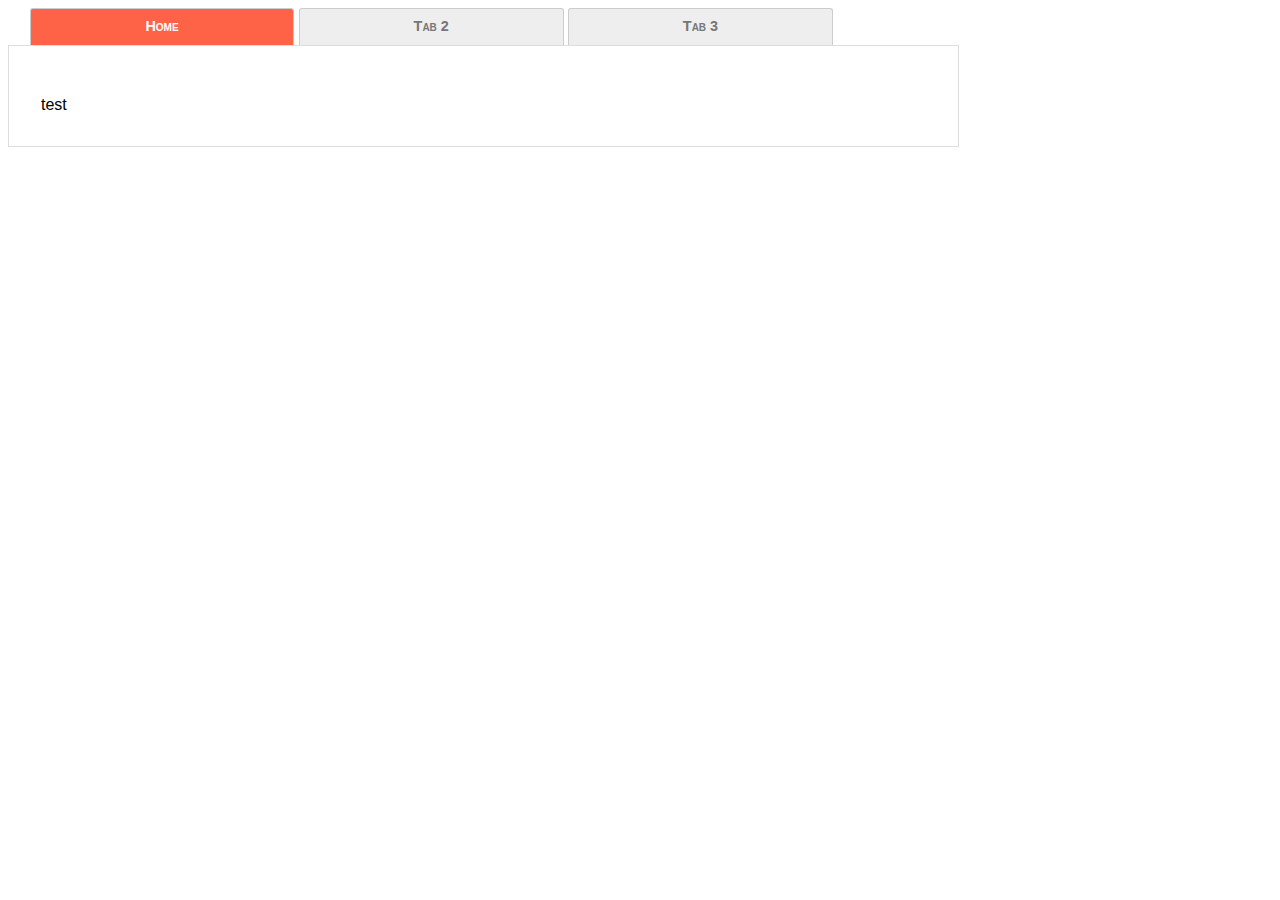
<file: index.html>
<!DOCTYPE html>
<html>
<head>
<meta charset="UTF-8">
<title>프로젝트 개요</title>
</head>
<body>

	<style type='text/css'>
 	@import url("css/tab.css");
 	</style>

	<div id="css_tabs">
    <input id="tab1" type="radio" name="tab" checked="checked" />
    <input id="tab2" type="radio" name="tab" />
    <input id="tab3" type="radio" name="tab" />
    <label for="tab1">Home</label>
    <label for="tab2">Tab 2</label>
    <label for="tab3">Tab 3</label>
    <div class="tab1_content">
        <br />test</div>
    <div class="tab2_content">About Me
        <br /><br >Name : testing</div>
    <div class="tab3_content">
        <br />...</div>
</div>
 	 
</body>
</html>
</file>
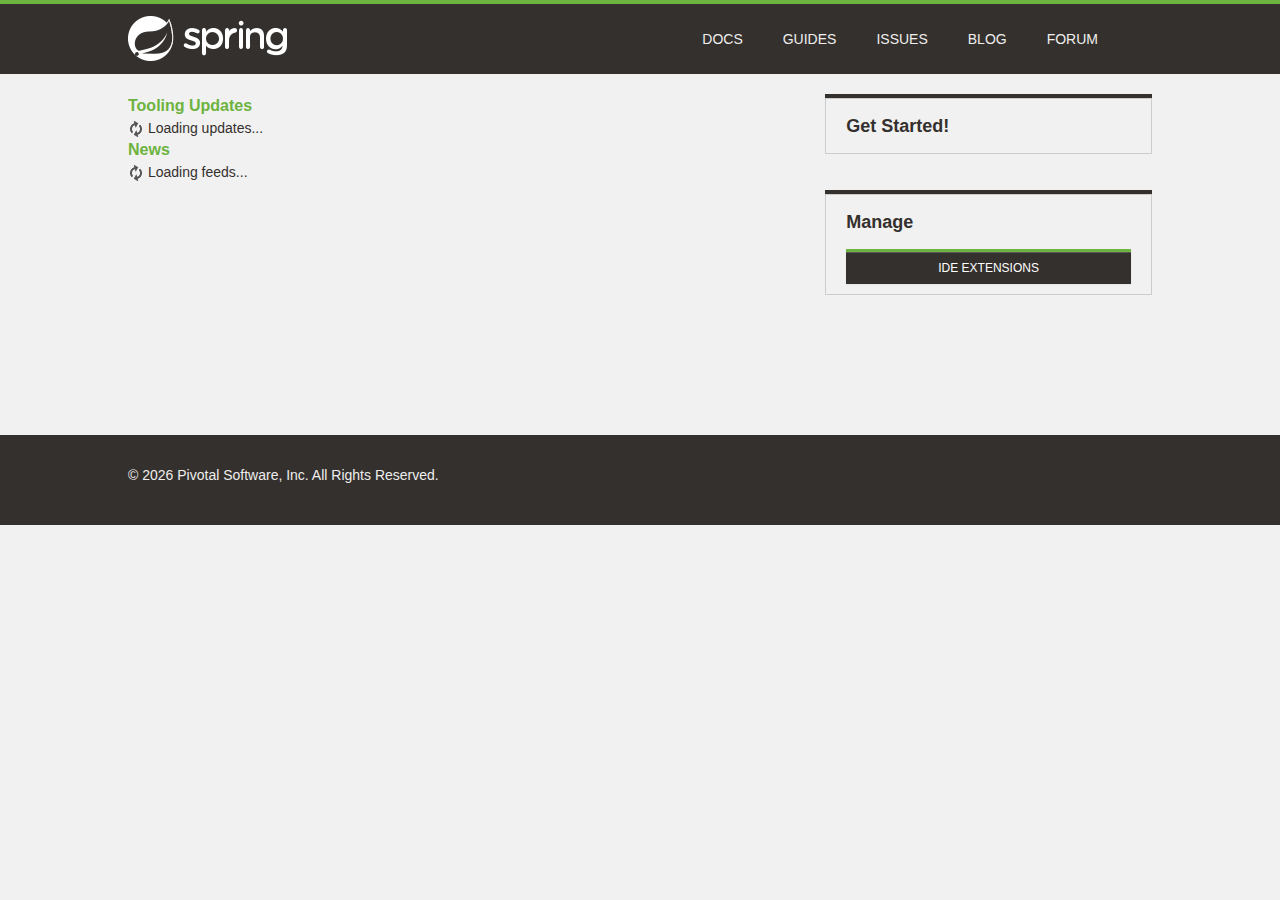
<file: mywebproject/.metadata/.plugins/org.springsource.ide.eclipse.commons.gettingstarted/dashboard/1681831564229/index.html>
<!DOCTYPE html>
<html>
<head>
<title>Spring</title>
<meta
	content="width=device-width, initial-scale=1.0, maximum-scale=1, minimum-scale=1, user-scalable=no"
	id="Viewport" name="viewport" />
<meta http-equiv="Content-Type" content="text/html; charset=UTF-8">
<link rel="stylesheet" type="text/css"
	href="common/bootstrap/css/bootstrap.css" />
<link rel="stylesheet" type="text/css"
	href="https://fontawesome.io/assets/font-awesome/css/font-awesome.css" />
<link rel="stylesheet" type="text/css" href="common/css/fontcustom.css" />
<link rel="stylesheet" type="text/css" href="common/css/icons.css" />
<link rel="stylesheet" type="text/css" href="common/css/buttons.css" />
<link rel="stylesheet" type="text/css" href="common/css/typography.css" />
<link rel="stylesheet" type="text/css" href="common/css/main.css" />
<link rel="stylesheet" type="text/css" href="common/css/application.css" />
<link rel="stylesheet" type="text/css"
	href="common/css/markdown-content.css" />
<link rel="stylesheet" type="text/css" href="common/css/docs.css" />
<link rel="stylesheet" type="text/css" href="common/css/homepage.css" />
<link rel="stylesheet" type="text/css" href="common/css/tools.css" />
<link rel="stylesheet" type="text/css" href="common/css/projects.css" />
<link rel="stylesheet" type="text/css" href="common/css/highlight.css" />
<link rel="stylesheet" type="text/css" href="common/css/responsive.css" />
<script type="text/javascript" src="common/js/jquery.js"></script>
<script type="text/javascript"
	src="common/bootstrap/js/bootstrap.min.js"></script>
<script type="text/javascript"
	src="common/bootstrap-datetimepicker/js/bootstrap-datetimepicker.min.js"></script>
<script type="text/javascript" src="common/js/filter.js"></script>
<script type="text/javascript" src="common/js/application.js"></script>
<script type="text/javascript" src="common/js/guide.js"></script>

<link rel="stylesheet" type="text/css" href="common/css/blog.css" />
<link rel="stylesheet" type="text/css" href="common/css/dashboard.css" />

</head>
<body>
	<script>
		//window.ide 'dummy'. Replaced/injected later by STS browser integration.
		//The dummy helps preview/test the page in an external browser.
		window.ide = {
			call: function () {
				return false;
			}
		}
		
		function addHtml(element, html) {
			if (html) {
				document.getElementById(element).innerHTML = html;
			}
		}

		function search(input) {
			if (input.value != "") {
				ide.call('openWebPage', 'https://spring.io/search?q=' + input.value)
				input.value = "";
			}
		}
	</script>
	<div class="viewport">
		<header class="navbar header--navbar">
			<div class="navbar-inner">
				<div class="container-fluid">
					<div class="spring-logo--container">
						<a class="spring-logo" href="#"><span></span></a>
					</div>
					<ul class="nav pull-right">
						<li class="navbar-link"><a
							onclick="return ide.call('openWebPage', 'https://spring.io/docs')">Docs</a></li>
						<li class="navbar-link"><a
							onclick="return ide.call('openWebPage', 'https://spring.io/guides')">Guides</a></li>
						<li class="navbar-link"><a
							onclick="return ide.call('openWebPage', 'https://github.com/spring-projects/spring-ide/issues')">Issues</a></li>
						<li class="navbar-link"><a
							onclick="return ide.call('openWebPage', 'https://spring.io/blog')">Blog</a></li>
						<li class="navbar-link"><a
							onclick="return ide.call('openWebPage', 'https://forum.springsource.org/forumdisplay.php?32-SpringSource-Tool-Suite')">Forum</a></li>
						<li class="navbar-link nav-search"><i
							class="fa fa-search navbar-search--icon js-search-input-open"></i>
							<div class="search-input-close js-search-input-close">x</div></li>
					</ul>
				</div>
			</div>
			<div class="search-dropdown--container js-search-dropdown">
				<div class="container-fluid">
					<div class="search-form--container">
						<form action="" class="form-inline form-search" method="get">
							<input class="search-query search-form--form js-search-input"
								name="q" onchange="search(this)"
								placeholder="Search for documentation, guides, and posts..."
								type="text" value="" />
							<button class="search-form--submit" type="submit">
								<i class="fa fa-search"></i>
							</button>
						</form>
					</div>
				</div>
			</div>
		</header>
		<div class="body--container container-fluid ">
			<div class="main-body--wrapper"
				style="padding-top: 20px; margin-top: 0px;">
				<!-- Override Spring IO Page Whitespace -->
				<div class="row-fluid blog--wrapper">
					<div class="span8">
						<h3 class="feed-header">Tooling Updates</h3>
						<div id="updates">
						  <img src="common/img/loading.gif"/> Loading updates...
						</div>
						<h3 class="feed-header">News</h3>
						<div id="feeds">
						  <img src="common/img/loading.gif"/> Loading feeds...
						</div>
					</div>

					<aside class="span4 content-right-pane--container" id="sidebar">
						<div class="right-pane-widget--container">
							<h2>Get Started!</h2>
							<div id="gettingStarted">
							</div>
							<div id="projectWizards">
							</div>
						</div>
						<div class="right-pane-widget--container">
							<h2>Manage</h2>
							<a class="ide_widget btn btn-black uppercase" href="#"
								onclick="return ide.call('openEditor', 'org.springsource.ide.eclipse.commons.gettingstarted.dashboard.ExtensionsEditor')">IDE Extensions</a>
						</div>
					</aside>
				</div>
			</div>
		</div>
		<footer class="footer">
			<div class="container-fluid">
				<div class="row-fluid">
					<div class="span8">
						&copy;
						<script type="text/javascript">
							var d = new Date();
							document.write(d.getFullYear());
						</script>
						Pivotal Software, Inc. All Rights Reserved.
					</div>
				</div>
			</div>
		</footer>
	</div>
</body>
</html>
</file>
<file: mywebproject/.metadata/.plugins/org.springsource.ide.eclipse.commons.gettingstarted/dashboard/1681831564229/common/css/fontcustom.css>
@font-face{font-family:"fontcustom";src:url("../font-custom/fontcustom.eot");src:url("../font-custom/fontcustom.eot?#iefix") format("embedded-opentype"),url("../font-custom/fontcustom.woff") format("woff"),url("../font-custom/fontcustom.ttf") format("truetype"),url("../font-custom/fontcustom.svg#fontcustom") format("svg");font-weight:normal;font-style:normal;}.icon-community-support,.icon-gs-guides-black,.icon-professional-support,.icon-spring-amqp,.icon-spring-android,.icon-spring-batch,.icon-spring-data,.icon-spring-framework,.icon-spring-hateos,.icon-spring-integration,.icon-spring-leaf,.icon-spring-logo,.icon-spring-mobile,.icon-spring-security,.icon-spring-social,.icon-spring-web-flow,.icon-spring-web-services,.icon-tutorials-black{font-family:"fontcustom"!important;font-style:normal;font-weight:normal;font-variant:normal;text-transform:none;line-height:1;-webkit-font-smoothing:antialiased;display:inline-block!important;text-decoration:inherit;}.icon-community-support:before{content:"\f100";}.icon-gs-guides-black:before{content:"\f101";}.icon-professional-support:before{content:"\f102";}.icon-spring-amqp:before{content:"\f103";}.icon-spring-android:before{content:"\f104";}.icon-spring-batch:before{content:"\f105";}.icon-spring-data:before{content:"\f106";}.icon-spring-framework:before{content:"\f107";}.icon-spring-hateos:before{content:"\f108";}.icon-spring-integration:before{content:"\f109";}.icon-spring-leaf:before{content:"\f10a";}.icon-spring-logo:before{content:"\f10b";}.icon-spring-mobile:before{content:"\f10c";}.icon-spring-security:before{content:"\f10d";}.icon-spring-social:before{content:"\f10e";}.icon-spring-web-flow:before{content:"\f10f";}.icon-spring-web-services:before{content:"\f110";}.icon-tutorials-black:before{content:"\f111";}
</file>
<file: mywebproject/.metadata/.plugins/org.springsource.ide.eclipse.commons.gettingstarted/dashboard/1681831564229/common/css/icons.css>
.icon{background-image:url("../img/iconsprite.png");display:inline-block!important;}.icon.icon-spring-logo-mobile{width:204px;height:60px;background-position:904px 302px;margin-top:-13px;transform:scale(0.5);-moz-transform:scale(0.5);-webkit-transform:scale(0.5);-o-transform:scale(0.5);-ms-transform:scale(0.5);}.icon.icon-spring-logo-big{width:154px;height:154px;background-position:154px 191px;}.icon.project--logo.logo-spring-framework{width:135px;height:133px;background-position:518px 837px;margin-top:2px;}.icon.project--logo.logo-spring-security{width:99px;height:137px;background-position:519px 677px;}.icon.project--logo.logo-spring-data{width:111px;height:111px;background-position:519px 512px;margin-top:13px;}.icon.project--logo.logo-spring-batch{width:104px;height:108px;background-position:360px 837px;margin-top:14px;}.icon.project--logo.logo-spring-integration{width:145px;height:104px;background-position:361px 677px;margin-top:16px;}.icon.project--logo.logo-spring-amqp{width:109px;height:98px;background-position:361px 513px;margin:19px;}.icon.project--logo.logo-spring-default{width:100px;height:100px;background-position:-805px 0;margin-top:18px;}.icon.project--logo.logo-spring-mobile{width:104px;height:137px;background-position:196px 677px;}.icon.project--logo.logo-spring-android{width:104px;height:126px;background-position:196px 513px;margin-top:10px;}.icon.project--logo.logo-spring-social{width:130px;height:100px;background-position:518px 357px;margin-top:18px;}.icon.project--logo.logo-spring-hateoas{width:126px;height:99px;background-position:518px 256px;margin-top:19px;}.icon.project--logo.logo-spring-webflow{width:99px;height:99px;background-position:619px 256px;margin-top:19px;}.icon.project--logo.logo-spring-web-services{width:100px;height:100px;background-position:532px 155px;margin-top:19px;}.icon.project--logo.logo-spring-xd{width:104px;height:113px;background-position:247px 837px;margin-top:11px;}.icon.project--logo.logo-spring-boot{width:102px;height:90px;background-position:143px 837px;margin-top:23px;}.icon.project--logo.logo-spring-ldap{width:93px;height:107px;background-position:247px 944px;margin-top:19px;}.icon.project--logo.logo-grails{width:107px;height:100px;background-position:361px 944px;margin-top:23px;}.icon.project--logo.logo-groovy{width:183px;height:92px;background-position:546px 940px;margin-top:23px;}.icon.icon-projects{width:28px;height:28px;background-position:-641px -481px;}.icon.icon-projects:hover{background-position:-641px -521px;}.icon.icon-forum{width:32px;height:32px;background-position:-409px -450px;}.icon.icon-forum:hover{background-position:-449px -450px;}.icon.icon-current-version{height:13px;width:42px;background-position:718px 317px;}.icon.icon-pre-release{height:13px;width:23px;background-position:657px 317px;}.icon.icon-ga-release{margin-left:0!important;height:13px;width:9px;background-position:626px 317px;background-color:#6db33f;padding:0 2px;border-radius:10px;}.icon.icon-snapshot-release{height:13px;width:46px;background-position:603px 317px;}.icon.logo-eclipse-text{width:159px;height:38px;background-position:603px 38px;}.icon.icon-social-twitter{width:36px;height:36px;background-position:-1px -143px;}.icon.icon-social-twitter:hover{background-position:-84px -143px;}.icon.icon-build-anything{width:107px;background-position:107px 279px;height:88px;}.icon.icon-run-anywhere{background-position:120px 344px;width:120px;height:65px;margin-top:11px;}.icon.icon-rest-assured{background-position:253px 86px;width:86px;height:86px;margin-top:1px;}.icon.icon-community-support{width:97px;height:97px;background-position:257px 185px;font-size:0;}.icon.icon-professional-support{width:126px;height:97px;background-position:272px 282px;font-size:0;}.icon.icon-gs-guides{width:73px;height:101px;background-position:356px 101px;}.icon.icon-tutorial{width:73px;height:101px;background-position:430px 101px;}.icon.blog-icon{width:20px;height:20px;vertical-align:middle;}.icon.blog-icon.calendar{background-position:20px 594px;}.icon.blog-icon.all-posts{background-position:20px 561px;}.icon.blog-icon.broadcasts{background-position:20px 519px;}.icon.blog-icon.engineering{background-position:20px 477px;}.icon.blog-icon.releases{background-position:20px 433px;}.icon.blog-icon.news-and-events{background-position:20px 387px;}.icon.about-icon.team{width:183px;height:127px;background-position:902px 202px;}.icon.about-icon.jobs{width:112px;height:85px;background-position:387px 415px;margin:21px 0;}.icon.about-icon.pivotal{width:93px;height:114px;background-position:387px 329px;margin:6px 0 7px;}i.icon{background-image:none;}
</file>
<file: mywebproject/.metadata/.plugins/org.springsource.ide.eclipse.commons.gettingstarted/dashboard/1681831564229/common/css/buttons.css>
.btn.btn-black{background-color:#34302d;background-image:none;border-radius:0;color:#f1f1f1;font-size:14px;line-height:14px;font-family:"Montserrat",sans-serif;border:2px solid #6db33f;padding:21px 60px;text-shadow:none;transition:border 0.15s;-webkit-transition:border 0.15s;-moz-transition:border 0.15s;-o-transition:border 0.15s;-ms-transition:border 0.15s;}.btn.btn-black.compact{padding:6px 12px;font-size:12px;}.btn.btn-black.sub-text{padding:12px 0;}.btn.btn-black.sub-text p{margin-top:6px;color:#eeeeee;font-size:14px;line-height:14px;font-family:"Montserrat",sans-serif;text-transform:none;}.btn.btn-black.on-black:hover{border-color:#6db33f;box-shadow:0 1px 3px #0b0a0a;}.btn.btn-black.on-black:active{box-shadow:0 1px 3px #0b0a0a,inset 0 3px 6px #0b0a0a;border-color:#6db33f;}.btn.btn-black.with-icon [class^="icon-"]{margin-right:21px;font-size:20px;vertical-align:top;line-height:10px;}.btn.btn-black:hover{border-color:#34302d;box-shadow:none;text-decoration:none;}.btn.btn-black:active{box-shadow:inset 0 3px 6px #0b0a0a;border-color:#34302d;}.btn.uppercase{text-transform:uppercase;}
</file>
<file: mywebproject/.metadata/.plugins/org.springsource.ide.eclipse.commons.gettingstarted/dashboard/1681831564229/common/css/typography.css>
body, h1, h2, h3, p, input {
	margin: 0;
	font-weight: 400;
	font-family: "Montserrat", sans-serif;
	color: #34302d;
}

h1 {
	font-size: 24px;
	line-height: 30px;
	font-family: "Montserrat", sans-serif;
}

h2 {
	font-size: 18px;
	font-weight: 700;
	line-height: 24px;
	margin-bottom: 10px;
	font-family: "Montserrat", sans-serif;
}

h3 {
	font-size: 16px;
	line-height: 24px;
	margin-bottom: 10px;
	font-weight: 700;
}

p {
	font-size: 15px;
	line-height: 24px;
}

p a {
	color: #5fa134;
}

p a:hover {
	color: #5fa134;
}

code {
	font-size: 14px;
}
</file>
<file: mywebproject/.metadata/.plugins/org.springsource.ide.eclipse.commons.gettingstarted/dashboard/1681831564229/common/css/main.css>
body{background-color:#f1f1f1;}#scrim{display:none;}#scrim.js-show{display:block;position:absolute;top:0;bottom:0;left:0;right:0;z-index:700;}.container-fluid{max-width:1024px;margin:0 auto;}.title-divider{width:75%;height:5px;background-color:#8CC63F;margin:21px 0;}.title-divider.full-width{width:100%;}.spaced--container{margin:60px 0;}.code-snippet{border-radius:2px;border:1px solid #cccccc;background-color:#F9F9F9;padding:12px 18px;margin:15px 0;font-size:13px;line-height:13px;}.header--navbar{margin:0;}.header--navbar .navbar-inner{position:absolute;z-index:999;background-image:none;filter:none;background-color:#34302d;border:none;border-top:4px solid #6db33f;box-shadow:none;position:relative;border-radius:0;padding:0;}.header--navbar .navbar-inner .spring-logo--container{display:inline-block;}.header--navbar .navbar-inner .spring-logo--container .spring-logo{margin:12px 0 6px;width:160px;height:46px;display:inline-block;text-decoration:none;}.header--navbar .navbar-inner .navbar-link.active a{background-color:#6db33f;box-shadow:none;}.header--navbar .navbar-inner .navbar-link a{color:#eeeeee;font-family:"Montserrat",sans-serif;text-transform:uppercase;text-shadow:none;font-size:14px;line-height:14px;padding:28px 20px;transition:all 0.15s;-webkit-transition:all 0.15s;-moz-transition:all 0.15s;-o-transition:all 0.15s;-ms-transition:all 0.15s;}.header--navbar .navbar-inner .navbar-link:hover a{color:#eeeeee;background-color:#6db33f;}.header--navbar .navbar-inner .navbar-link.nav-search{padding:20px 0 23px;}.header--navbar .navbar-inner .navbar-link.nav-search .navbar-search--icon{color:#eeeeee;font-size:24px;padding:3px 16px 3px 18px;cursor:pointer;}.header--navbar .navbar-inner .navbar-link.nav-search:hover .navbar-search--icon{text-shadow:0 0 10px #6db33f;}.header--navbar .navbar-inner .navbar-link.nav-search .search-input-close{display:none;}.header--navbar .navbar-inner .navbar-link.nav-search.js-highlight{background-color:#6db33f;}.header--navbar .navbar-inner .navbar-link.nav-search.js-highlight .navbar-search--icon{display:none;}.header--navbar .navbar-inner .navbar-link.nav-search.js-highlight .search-input-close{display:inline-block;color:#eeeeee;padding:4px 24px 3px;cursor:pointer;}.header--navbar .search-dropdown--container{position:absolute;z-index:998;margin-top:-90px;background-color:white;width:100%;border-bottom:1px solid #dddddd;transition:margin 0.25s;-webkit-transition:margin 0.25s;-moz-transition:margin 0.25s;-o-transition:margin 0.25s;-ms-transition:margin 0.25s;}.header--navbar .search-dropdown--container.no-animation{transition:none;-webkit-transition:none;-moz-transition:none;-o-transition:none;-ms-transition:none;}.header--navbar .search-dropdown--container .form-search{margin:0;}.header--navbar .search-dropdown--container .form-search .search-form--form{background:rgba(0,0,0,0);border:none;box-shadow:none;color:#34302D;font-size:21px;line-height:29px;height:30px;padding:25px 0;width:93%;}.header--navbar .search-dropdown--container .form-search .search-form--form::-webkit-input-placeholder{font-style:italic;}.header--navbar .search-dropdown--container .form-search .search-form--form:-moz-placeholder{font-style:italic;}.header--navbar .search-dropdown--container .form-search .search-form--form::-moz-placeholder{font-style:italic;}.header--navbar .search-dropdown--container .form-search .search-form--form:-ms-input-placeholder{font-style:italic;}.header--navbar .search-dropdown--container .form-search .search-form--submit{background-color:transparent;border:none;float:right;padding:28px 16px 24px 0;}.header--navbar .search-dropdown--container .form-search .icon-search{font-size:22px;color:#34302d;}.header--navbar .search-dropdown--container.js-show{margin-top:0;}a.spring-logo{background:url("../img/spring-logo.png") -1px -1px no-repeat;}a.spring-logo span{display:block;width:160px;height:46px;background:url("../img/spring-logo.png") -1px -48px no-repeat;opacity:0;-moz-transition:opacity 0.12s ease-in-out;-webkit-transition:opacity 0.12s ease-in-out;-o-transition:opacity 0.12s ease-in-out;}a:hover.spring-logo span{opacity:1;}.right-pane-widget--container{border:1px solid #cccccc;box-shadow:0 -4px 0 #34302d;margin:4px 0 40px 0;}.right-pane-widget--container li{display:block;padding:12px 6.2%;line-height:14px;border-top:1px solid white;}.right-pane-widget--container li [class^=icon-]{font-size:16px;}.right-pane-widget--container li a{font-size:14px;line-height:14px;color:#5fa134;}.right-pane-widget--container li:first-child{border-bottom:none;}.right-pane-widget--container.secondary-nav li a{text-transform:uppercase;color:#888;font-family:"Montserrat",sans-serif;font-weight:400;text-decoration:none;}.right-pane-widget--container.secondary-nav li a:hover{color:#5fa134;}.right-pane-widget--container.secondary-nav li.active a{font-weight:bold;color:#34302d;}.right-pane-widget--container.with-icon li{padding:12px 6.2% 12px 3%;}.right-pane-widget--container.with-icon li a{margin-left:2%;}.right-pane-widget--container.no-top-border{box-shadow:none;}.header--content{background-color:#dedede;padding:60px 0;}.header--content .header--content-subtitle--link{color:#8cc63f;}.header--content .header--content-subtitle--link:hover{text-decoration:none;color:#4e681e;}.main-body--wrapper{margin-top:100px;margin-bottom:100px;}.row--container{margin-bottom:60px;}.body--container--row{margin-bottom:30px;}.clear{clear:both;}.body--container--link{color:#44474c;}.body--container--link:hover{color:#638e2a;text-decoration:none;}.body--container--link.bold{font-weight:bold;}.list-link--container{margin:0;}.list-link--container .list-link{display:block;}.list-link--container .list-link a,.list-link--container .list-link div{color:#333;cursor:pointer;}.list-link--container .list-link a:hover,.list-link--container .list-link div:hover{color:#8cc63f;text-decoration:none;}.popover{border-radius:1px;padding:0;}.popover.right{margin-top:46px;}.popover.right .arrow{top:14px;border-right-color:#8cc63f;left:-8px;}.popover.right .arrow:after{border-right-color:#8cc63f;}.popover.bottom{margin-top:5px;}.popover.bottom .arrow{border-bottom-color:#8cc63f;top:-9px;left:15%;}.popover.bottom .arrow:after{border-bottom-color:#8cc63f;}.popover .popover-title{border-radius:1px 1px 0 0;background-color:#8cc63f;color:white;}.popover .popover-content{border-radius:0 0 1px 1px;}input.floating-input{background-color:transparent;border:none;border-bottom:1px solid #dedede;box-shadow:none;border-radius:0;padding:0 0 0 0;}input.floating-input:focus{border:none;border-bottom:1px solid #dedede;box-shadow:none;background:#ecebeb;}.floating-input--icon{font-size:16px;color:#c5c5c5;}.bottom-slide--container{height:190px;overflow:hidden;border-radius:3px;background-color:#cccccc;border:1px solid #c5c5c5;box-shadow:1px 2px 3px rgba(204,204,204,0.5);}.bottom-slide--container .bottom-slider--image{background-image:url("https://imgs.mi9.com/uploads/landscape/2101/beautiful-leaf-wallpapers_1280x960_28083.jpg");background-size:cover;height:137px;transition:all 0.33s;-wekit-transition:all 0.33s;-moz-transition:all 0.33s;-o-transition:all 0.33s;-ms-transition:all 0.33s;}.bottom-slide--container .bottom-slider{background-color:#ecebeb;padding:15px 10px;border-top:1px solid #9e9e9e;transition:all 0.33s;-wekit-transition:all 0.33s;-moz-transition:all 0.33s;-o-transition:all 0.33s;-ms-transition:all 0.33s;}.bottom-slide--container .bottom-slider .bottom-slider--title{display:inline-block;max-width:360px;line-height:14px;}.bottom-slide--container .bottom-slider .bottom-slider--icon{color:#333;font-size:27px;line-height:22px;font-size:27px;}.bottom-slide--container .bottom-slider .bottom-slider--more-info{opacity:0;}.bottom-slide--container:hover .bottom-slider--image{transform:translateY(-26px);-webkit-transform:translateY(-26px);-moz-transform:translateY(-26px);-o-transform:translateY(-26px);-ms-transform:translateY(-26px);}.bottom-slide--container:hover .bottom-slider{transform:translateY(-53px);-webkit-transform:translateY(-53px);-moz-transform:translateY(-53px);-o-transform:translateY(-53px);-ms-transform:translateY(-53px);}.bottom-slide--container:hover .bottom-slider--more-info{opacity:1;}.dashboard--posts td{min-width:130px;}.dashboard--posts td .actions{min-width:200px;}.dashboard--posts td .actions form{display:inline;}.blog-post--form input,.blog-post--form textarea{width:90%;}.blog-post--form textarea{min-height:300px;}.blog-post-form--right-pane .control-group.inline label{display:inline-block;}.blog-post-form--right-pane .control-group.inline .controls{display:inline-block;vertical-align:middle;margin-bottom:5px;margin-left:10px;}.gh-project-url--container{background-color:#FFF;border:1px solid #cccccc;height:20px;padding:4px 6px;border-radius:4px;margin:12px 0;}.gh-project-url--container input{width:87%;background-color:transparent;border:none;box-shadow:none;}.gh-project-url--container input:focus{outline:none;}.gh-project-url--container .icon--pull-right{float:right;margin-top:2px;cursor:pointer;}.btn--full-width{display:block;}.content--title{display:inline-block;border-top:3px solid #6db33f;font-size:12px;line-height:12px;text-transform:uppercase;padding-top:8px;position:absolute;margin-top:-30px;font-family:"Montserrat",sans-serif;}.content--title a{color:#34302d;}.content--title a:hover{color:#5fa134;}.content--title.search-title{position:relative;}.content--title.blog-category{display:none;}.content--title.blog-category.active{display:block;}.index-page--title{line-height:24px;}.index-page--title.top-margin{margin-top:60px;}.index-page--subtitle{font-size:16px;line-height:24px;margin:30px 0 60px;}.index-page--subtitle a{color:#5fa134;}.index-page--subtitle.jobs-subtitle{margin-bottom:60px;padding-bottom:60px;border-bottom:1px solid #cccccc;}.index-page--subtitle.with-subtext{margin-bottom:-30px;}.index-page--subtitle.with-subtext .subtext{display:inline-block;font-size:14px;margin:21px 0 0;color:rgba(52,48,45,0.9);}.footer{background-color:#34302d;color:#eeeeee;padding:30px 0;}.footer a{color:#6db33f;}.footer .nav{margin-bottom:12px;}.footer .nav li a{color:#eeeeee;text-shadow:none;text-transform:uppercase;font-size:12px;line-height:12px;padding:0 17px;}.footer .nav li a:hover{color:#6db33f;}.footer .nav li:first-child a{padding-left:0;}.footer .footer-newsletter--wrapper{width:auto;margin:0;}.footer .footer-newsletter--container form{margin:0;}.footer .footer-newsletter--container label{text-transform:uppercase;margin-bottom:15px;line-height:12px;font-weight:bold;font-size:12px;}.footer .footer-newsletter--container .footer-subscribe--input--container{background-color:white;border:1px solid #f1f1f1;}.footer .footer-newsletter--container .footer-subscribe--input--container .footer-subscribe--input{background:transparent;border:none;box-shadow:none;font-size:12px;padding-left:10px;}.footer .footer-newsletter--container .footer-subscribe--input--container .footer-subscribe--input:focus{outline:none;}.footer .footer-newsletter--container .footer-subscribe--input--container .footer-subscibe--btn{text-transform:uppercase;background-color:#6db33f;background-image:none;border-radius:0;border:none;box-shadow:none;color:#eeeeee;text-shadow:none;font-size:12px;padding:9px 16px;}.item-dropdown-widget{text-align:left;z-index:800;position:relative;}.item-dropdown-widget .item-dropdown--link{cursor:pointer;}.item-dropdown-widget .item-dropdown--link .item-dropdown--title{padding:14px 0 14px 20px;font-size:14px;line-height:14px;}.item-dropdown-widget .item-dropdown--link .item-dropdown--icon{color:#cbcaca;padding:14px;margin:0;}.item-dropdown-widget .item-dropdown--link:hover .item-dropdown--title,.item-dropdown-widget .item-dropdown--link:hover .item-dropdown--icon{color:#5fa134;}.item-dropdown-widget .item--dropdown{display:none;}.item-dropdown-widget.js-open{z-index:801;}.item-dropdown-widget.js-open .item-dropdown--title{color:#f1f1f1;background-color:#6db33f;position:relative;z-index:802;}.item-dropdown-widget.js-open .item-dropdown--icon{color:#dddddd;background-color:#34302d;position:relative;z-index:803;}.item-dropdown-widget.js-open .item--dropdown{display:block;}.item-dropdown-widget.js-open .item-dropdown--link:hover .item-dropdown--title{color:#f1f1f1;}.item-dropdown-widget.js-open .item-dropdown--link:hover .item-dropdown--icon{color:#ddd;}.item--dropdown{position:absolute;background-color:#34302d;padding:20px;width:255px;z-index:999;border:1px solid #eeeeee;border-top:none;margin-left:-1px;}.item--dropdown .item--header{padding-bottom:20px;border-bottom:1px solid #cccbca;}.item--dropdown .item--header .item--header-link{color:#6db33f;}.item--dropdown .item--header .item--header-link [class^=icon-]{color:#93918f;font-size:20px;vertical-align:middle;padding-right:10px;}.item--dropdown .item--header .item--header-link:hover{text-decoration:none;color:#7ac04c;}.item--dropdown .item--header .item--header-link:hover [class^=icon-]{color:#f1f1f1;}.item--dropdown .item--header .item--header-link.disabled{opacity:0.5;cursor:not-allowed;}.item--dropdown .item--header .item--header-link.disabled:hover{color:#6db33f;}.item--dropdown .item--header .item--header-link.disabled:hover [class^=icon-]{color:#93918f;}.item--dropdown .item--left-column,.item--dropdown .item--right-column{width:45%;display:inline-block;vertical-align:top;}.item--dropdown .item--half-column{display:inline-block;vertical-align:top;width:50%;}.item--dropdown .item--half-column:first-child .item--body-title,.item--dropdown .item--half-column:first-child .item--body--version{padding-right:15px;}.item--dropdown .item--half-column:nth-child(2) .item--body-title,.item--dropdown .item--half-column:nth-child(2) .item--body--version{padding-left:15px;}.item--dropdown .item--half-column:nth-child(3){margin-top:20px;}.item--dropdown .item--body-title{padding:30px 0 15px 0;color:#f1f1f1;border-bottom:1px solid #4a4440;font-size:12px;line-height:12px;text-transform:uppercase;}.item--dropdown .item--body .item--body--version{border-bottom:1px solid #4a4540;padding:7px 0;}.item--dropdown .item--body .item--body--version p{color:#f1f1f1;font-size:14px;line-height:19px;}.item--dropdown .item--body .item--body--version .docs-link{display:inline-block;color:#6db33f;}.item--dropdown .item--body .item--body--version .docs-link:hover{color:#7ac04c;}.item--dropdown .item--body .item--body--version .docs-link.reference-link{border-right:1px solid #4a4540;padding-right:10px;margin-right:5px;}.item--dropdown.no-item--header .item--body-title{padding-top:0;border-bottom:1px solid #cccbca;}.item--dropdown.no-item--header .tool-download-link .file-type{color:#5fa134;line-height:14px;font-size:14px;display:inline-block;}.item--dropdown.no-item--header .tool-download-link .file-size{color:#6c635d;font-size:10px;line-height:23px;float:right;}.item-slider-widget{display:inline-block;margin-left:9px;}.item-slider-widget .item--slider{height:32px;position:absolute;width:62px;border-radius:2px;margin-top:-4px;z-index:800;background:#68605a;background:-moz-linear-gradient(top,#68605a 0%,#34302d 100%,#020202 100%);background:-webkit-gradient(linear,left top,left bottom,color-stop(0%,#68605a),color-stop(100%,#34302d),color-stop(100%,#020202));background:-webkit-linear-gradient(top,#68605a 0%,#34302d 100%,#020202 100%);background:-o-linear-gradient(top,#68605a 0%,#34302d 100%,#020202 100%);background:-ms-linear-gradient(top,#68605a 0%,#34302d 100%,#020202 100%);background:linear-gradient(to bottom,#68605a 0%,#34302d 100%,#020202 100%);filter:progid:DXImageTransform.Microsoft.gradient(startColorstr='#68605a',endColorstr='#020202',GradientType=0);cursor:pointer;transition:all 0.25s;-webkit-transition:all 0.25s;-moz-webkit-transition:all 0.25s;-ms--webkit-transition:all 0.25s;-o-webkit-transition:all 0.25s;}.item-slider-widget .item-slider--container{background-color:white;border:1px solid #999999;padding:0 3px;}.item-slider-widget .item-slider--container .item{display:inline-block;color:#c3c3c3;font-family:"Montserrat",sans-serif;font-size:12px;line-height:12px;text-transform:uppercase;padding:7px 6px 5px;cursor:pointer;transition:color 0.25s;-webkit-transition:color 0.25s;-moz-webkit-transition:color 0.25s;-ms--webkit-transition:color 0.25s;-o-webkit-transition:color 0.25s;}.item-slider-widget .item-slider--container .item:hover{color:black;}.item-slider-widget .item-slider--container .item.js-active{z-index:801;position:relative;color:#f1f1f1;}.content-container--wrapper{border:1px solid #34302d;margin-top:-1px;}.content-container--wrapper:first-child{margin:0;}.content-container--wrapper .content-container--title{font-size:14px;line-height:14px;text-transform:uppercase;background-color:#34302D;color:#FFF;padding:18px 0;width:327px;text-align:center;margin:0;}.content-container--wrapper .content-container--header{background-color:#34302D;}.content-container--wrapper .content-container--header .content-container--filter{border-radius:0;box-shadow:none;margin:9px 20px;font-size:18px;line-height:22px;padding:8px;width:291px;}.content-container--wrapper .content-container--header .content-container--filter::-webkit-input-placeholder{color:#999;}.content-container--wrapper .content-container--header .content-container--filter:-moz-placeholder{color:#999;}.content-container--wrapper .content-container--header .content-container--filter::-moz-placeholder{color:#999;}.content-container--wrapper .content-container--header .content-container--filter:-ms-input-placeholder{color:#999;}.content-container--wrapper .content-container--header .header-title{color:#eeeeee;display:inline-block;margin:10px;}.content-container--wrapper .content-container--header .btn{margin:6px;}.content-container--wrapper .content-container--body{padding:20px;border-top:1px solid white;}.content-container--wrapper .content-container--body:first-child{border-top:none;}.content-container--wrapper .content-container--body .content-section-title--container{margin:20px 0 40px;}.content-container--wrapper .content-container--body .icon-gs-guides,.content-container--wrapper .content-container--body .icon-tutorial{margin-right:20px;}.content-container--wrapper .content-container--body .content-section-title{font-family:"Montserrat",sans-serif;font-size:16px;line-height:16px;margin-bottom:20px;padding-top:10px;font-weight:400;}.content-container--wrapper .content-container--body .content-section-sub-title{padding-right:50px;}.content-container--wrapper .content-items--container{padding:20px;}.billboard--wrapper .billboard--container{padding:80px 0;}.billboard--wrapper .billboard--container .billboard--title,.billboard--wrapper .billboard--container .billboard--sub-title{background:rgba(52,48,45,0.8);color:#eeeeee;display:inline-block;}.billboard--wrapper .billboard--container .billboard--title{font-size:48px;line-height:68px;font-family:"Montserrat",sans-serif;padding:0 15px;letter-spacing:-2px;}.billboard--wrapper .billboard--container .billboard--sub-title--container .billboard--sub-title{font-size:18px;line-height:18px;padding:2px 19px 12px;}.billboard--wrapper .billboard--container .billboard--sub-title--container .billboard--sub-title:first-child{padding-top:12px;}.billboard--wrapper .billboard--container.center-text{position:absolute;z-index:600;width:100%;margin:0 auto;margin-top:80px;text-align:center;}.billboard--wrapper .billboard-bg{height:425px;border-bottom:1px solid #34302d;background-repeat:no-repeat;background-size:cover;}.billboard--wrapper .billboard-bg.about-us--bg{background-image:url("../img/about-us-bg.png");}.billboard--wrapper .billboard-bg.jobs--bg{background-image:url("../img/jobs-bg.png");}.billboard-body--wrapper{padding:0 0 100px;}.admin-profile--form .admin-profile--field{padding:7px 0;}.admin-profile--form .admin-profile--field label{display:inline-block;width:250px;font-family:"Montserrat",sans-serif;vertical-align:middle;}.admin-profile--form .admin-profile--field input,.admin-profile--form .admin-profile--field textarea{width:30%;margin:0;}.admin-profile--form .admin-profile--field .push-right{margin-left:254px;}.admin-profile--form .admin-profile--field .image-note{display:inline-block;width:10%;vertical-align:bottom;margin-left:1%;font-size:.9em;line-height:1.2em;}.admin-profile--form .admin-profile--field .note{display:inline-block;vertical-align:middle;color:#666;margin-left:15px;font-size:12px;}.admin-profile--form .admin-profile--field.bio label{vertical-align:top;}.admin-profile--form .admin-profile--field.bio textarea{height:150px;}.admin-profile--form .admin-profile--field.submit-form{margin-top:30px;}.placeholder-img{background-color:#D5D5D5;border:3px solid white;padding:77px 0;margin-bottom:30px;text-align:center;color:#999;text-shadow:0 1px 2px white;font-size:18px;font-weight:bold;font-family:"Montserrat",sans-serif;}form.lpeRegForm{border:1px solid #f1f1f1;background-color:white;}form.lpeRegForm li{padding:0;list-style-type:none;}form.lpeRegForm ul input[type='text']{background:transparent;border:none;box-shadow:none;font-size:12px;padding:12px 0 15px 10px;font-family:"Varela Round",sans-serif;color:#666;font-weight:400;}#mktFrmButtons{margin:-78px -3px 0 222px;}#mktFrmSubmit{text-transform:uppercase;background-color:#6db33f;background-image:none;border-radius:0;border:none;box-shadow:none;color:#eeeeee;text-shadow:none;font-size:12px;padding:9px 16px!important;height:40px;cursor:pointer;}form.lpeRegForm label{display:none;}.lpeCElement{left:0!important;top:0!important;}form.lpeRegForm ul{font-size:12px;color:black;font-family:Arial,Helvetica,sans-serif;}form.lpeRegForm ul input,form.lpeRegForm ul input[type='text'],form.lpeRegForm ul textarea,form.lpeRegForm ul select{font-size:12px;color:black;font-family:Arial,Helvetica,sans-serif;}form.lpeRegForm li{margin-bottom:10px;}form.lpeRegForm .mktInput{padding-left:0px;}.about-feature--container{background-color:#34302d;text-align:center;padding:40px 20px;height:409px;transition:border,box-shadow 0.2s;-webkit-transition:border,box-shadow 0.2s;-moz-transition:border,box-shadow 0.2s;-ms-transition:border,box-shadow 0.2s;-o-transition:border,box-shadow 0.2s;border:1px solid transparent;}.about-feature--container .icon--container{height:200px;display:inline-block;}.about-feature--container .icon--container .icon{vertical-align:middle;position:relative;top:50%;}.about-feature--container .icon--container .icon.icon-spring-logo-big{margin-top:-77px;}.about-feature--container .icon--container .icon.icon-spring-logo{margin-top:-20px;}.about-feature--container .title,.about-feature--container .text,.about-feature--container .link{color:#f1f1f1;}.about-feature--container .title{font-size:18px;font-family:"Montserrat",sans-serif;line-height:24px;margin:30px 0 20px;text-transform:uppercase;}.about-feature--container .text{font-size:14px;line-height:20px;margin-bottom:20px;}.about-feature--container .link{font-family:"Montserrat",sans-serif;text-transform:uppercase;font-size:14px;line-height:20px;}.about-feature--container:hover{text-decoration:none;box-shadow:0 0 9px #6db33f;border-color:#6db33f;}.about-feature--container:active{box-shadow:inset 0 6px 10px #191715;}.about-feature--container.no-link{box-shadow:none;border:none;}.job-category--container{padding-right:95px;}.job-category--container .job-category--title{font-family:"Montserrat",sans-serif;text-transform:uppercase;font-size:16px;line-height:20px;margin-bottom:10px;}.job-category--container .job--container{margin-bottom:20px;}.job-category--container .job--container .title{color:#5fa134;font-size:16px;line-height:20px;}.job-post--container{padding-bottom:60px;margin-bottom:55px;border-bottom:1px solid white;}.job-post--container a{color:#5fa134;}.job-post--container .job-post--title{margin-bottom:5px;}.job-post--container .job-post--location{font-size:16px;line-height:20px;margin-bottom:20px;}.job-post--container .job-post--details p{font-size:14px;line-height:20px;margin-bottom:20px;}.job-post--container .job-post--details ul{margin-bottom:30px;}.job-post--container .job-post--details ul li{line-height:22px;margin-bottom:5px;}.job-post--container .apply-now-link{text-decoration:uppercase;}.job-post--container:last-child{padding-bottom:0;margin-bottom:0;border-bottom:none;}.admin--wrapper{text-align:center;}.admin--wrapper .alert,.admin--wrapper .admin-login--container{text-align:left;}.admin--wrapper .admin-login--container{background-color:white;padding:50px;display:inline-block;border-bottom:1px solid #cccccc;box-shadow:0 0 3px #cccccc;margin-top:100px;}.admin--wrapper .admin-login--container .admin-login--title{font-size:24px;line-height:24px;margin-bottom:40px;}.admin--wrapper .admin-login--container form{margin:0;text-align:center;}.admin--wrapper .admin-login--container form button{font-size:20px;font-family:"Varela Round",sans-serif;}.admin--wrapper .admin-login--container form button i{font-size:30px;float:left;margin:-10px 15px -10px 0;}.admin-index--title{margin-bottom:30px;}.admin-index--title.back-btn{margin-top:-60px;}.admin-index--link{background-color:white;padding:50px 0;display:inline-block;border-bottom:1px solid #cccccc;box-shadow:0 0 3px #cccccc;text-align:center;width:95%;transition:all 0.25s;-webkit-transition:all 0.25s;-moz-transition:all 0.25s;-o-transition:all 0.25s;-ms-transition:all 0.25s;}.admin-index--link .icon--container{width:190px;height:190px;border-radius:190px;background-color:#34302d;display:inline-block;text-align:center;margin-bottom:30px;}.admin-index--link .icon--container .icon{margin:22px 6px;}.admin-index--link .icon--container i{color:#FFF;font-size:150px;margin-top:11px;display:inline-block;}.admin-index--link p{font-size:20px;}.admin-index--link:hover{box-shadow:0 0 3px #6db33f;text-decoration:none;}.admin-index--link:active{box-shadow:none;}.white-btn--container{background-color:white;padding:50px 0;display:inline-block;border-bottom:1px solid #cccccc;box-shadow:0 0 3px #cccccc;text-align:center;width:95%;transition:all 0.25s;-webkit-transition:all 0.25s;-moz-transition:all 0.25s;-o-transition:all 0.25s;-ms-transition:all 0.25s;}.white-btn--container .icon--container{width:190px;height:190px;border-radius:190px;background-color:#34302d;display:inline-block;text-align:center;margin-bottom:30px;}.white-btn--container .icon--container .icon{margin:22px 6px;}.white-btn--container .icon--container i{color:#FFF;font-size:150px;margin-top:11px;display:inline-block;}.white-btn--container .icon--container.white-bg{background-color:white;}.white-btn--container p{font-size:20px;}.white-btn--container:hover{box-shadow:0 0 3px #6db33f;text-decoration:none;}.white-btn--container:active{box-shadow:none;}.pagination{margin:-1px 0 0 0;}.pagination div,.pagination a{display:inline-block;color:#888;text-decoration:none;vertical-align:middle;font-size:16px;}.pagination div.next,.pagination div.previous,.pagination a.next,.pagination a.previous{padding:10px;font-size:14px;line-height:14px;}.pagination div div,.pagination div a,.pagination a div,.pagination a a{padding:10px;color:#888;}.pagination div div.active,.pagination div a.active,.pagination a div.active,.pagination a a.active{color:#34302d;border-top:2px solid #34302d;padding-top:8px;}.pagination div:hover,.pagination a:hover{color:#34302d;}.usage-lists{margin:0;list-style:none;}.usage-lists li{margin-bottom:5px;}.usage-lists [class^="icon-"]{margin-right:10px;}.usage-lists.okay [class^="icon-"]{color:#6db33f;}.usage-lists.not-okay [class^="icon-"]{color:#BA4160;}.min-height{min-height:900px;}.platform-index--header{padding:100px 0;position:relative;}.platform-index--header:after{content:"";opacity:0.1;background:url("../img/platform-bg.png") 100% 50% no-repeat;position:absolute;top:0;left:0;right:0;bottom:0;background-size:55%;z-index:-1;}.platform-index--header .index-page--subtitle{margin-bottom:0;padding-right:20px;}.platform-index--header .platform-watermark--large{background:url("../img/spring-platform-watermark-large.png") 50% no-repeat;width:100%;height:156px;background-size:100%;}.platform-stack--wrapper{background:url("../img/platform-diagram-noise.png") #34302d;box-shadow:inset 0 15px 30px #191715,inset 0 -15px 30px #191715;text-align:center;padding:60px 0;}.platform-project{display:inline-block;clear:both;}.platform-project .project--container{float:left;padding:20px 10px;height:300px;box-sizing:border-box;width:24.153%;margin:40px 1% 40px 0;}@-moz-document url-prefix() {
  .platform-project .project--container {
    width: 22%;
  }
}
.platform-project .project--container:last-child {
  margin-right: 0;
}
.platform-project .project-icon {
  font-size: 98px;
  margin-bottom: 20px;
}
.platform-project .project--title {
  margin-bottom: 10px;
  text-transform: none;
}
.platform-project .description {
  width: 48.306%;
  float: left;
  margin-top: 20px;
  margin-right: 1%;
  padding-right: 1%;
}

.error-page {
  text-align: center;
}
.error-page img {
  display: inline-block;
}
.error-page .error-title {
  font-size: 24px;
  line-height: 24px;
  margin: 30px 0 0;
}
.error-page .big-search--container {
  display: inline-block;
  width: 64%;
  background-color: white;
  text-align: left;
  margin: 50px 0 40px;
  padding: 0 40px;
  position: relative;
}
.error-page .big-search--container input {
  background-color: transparent;
  border: none;
  box-shadow: none;
  font-size: 24px;
  line-height: 30px;
  padding: 26px 0;
  width: 95%;
  display: inline-block;
}
.error-page .big-search--container button {
  position: absolute;
  right: 0;
  top: 0;
  background-color: transparent;
  border: none;
  padding: 25px 28px;
  font-size: 20px;
  color: #666;
}
.error-page .error-bottom-link {
  font-size: 14px;
  color: #5fa134;
  text-decoration: none;
}
.error-page .error-bottom-link .social-icon.twitter {
  background-image: url("../img/iconsprite.png");
  background-repeat: no-repeat;
  display: inline-block;
  width: 36px;
  height: 36px;
  background-position: -1px -143px;
  vertical-align: middle;
  margin-right: 15px;
}
.error-page .error-bottom-link:hover {
  color: #6ab43a;
}
.error-page .error-bottom-link:hover .twitter {
  background-position: -84px -143px;
}
</file>
<file: mywebproject/.metadata/.plugins/org.springsource.ide.eclipse.commons.gettingstarted/dashboard/1681831564229/common/css/application.css>
#authentication{line-height:20px;padding:10px 0;}ul.download-links{list-style-type:none;margin-left:0;}
</file>
<file: mywebproject/.metadata/.plugins/org.springsource.ide.eclipse.commons.gettingstarted/dashboard/1681831564229/common/css/markdown-content.css>
a[name="gs"],a[name="tutorials"] {
	text-decoration: none !important;
}

.content--container h1 {
	margin-bottom: 15px;
}

.content--container a {
	color: #5fa134;
}

.content--container p,.content--container ul {
	margin-bottom: 20px;
	border-radius: 0;
}

.content--container pre {
	margin-top: -10px;
	margin-bottom: 20px;
	border-radius: 0;
}

.content--container h2 {
	font-family: "Montserrat", sans-serif;
	font-size: 20px;
	line-height: 28px;
	font-weight: 400;
	margin: 30px 0 10px;
}

.content--container h3,.content--container h4 {
	font-family: "Montserrat", sans-serif;
	font-size: 16px;
	line-height: 26px;
	font-weight: 400;
	margin: 20px 0 10px;
}

.content--container p code {
	color: #305CB5;
	font-size: 14px;
	padding: 2px 6px;
}

.content--container ul li {
	margin-bottom: 5px;
}

.content--container ul li code {
	color: #305CB5;
	font-size: 14px;
	padding: 2px 6px;
}

.content--container blockquote {
	padding: 0 0 0 10px;
	border-left: 4px solid #6db33f;
	background-color: #EBF1E7;
	padding: 25px 20px;
	margin: 30px 0;
	font-family: "Montserrat", sans-serif;
}

.content--container blockquote strong {
	font-size: 16px;
	line-height: 20px;
	font-weight: bold;
	margin-bottom: 6px;
}

.content--container blockquote p {
	margin: 0;
	font-size: 14px;
	line-height: 20px;
}

.content--container pre {
	word-break: normal;
	word-wrap: normal;
	white-space: pre;
	overflow-x: auto;
	width: 96.9%;
}

.content--container .highlight .copy-button {
	position: absolute;
	margin-left: 634px;
}

.content--container strong {
	font-family: "Montserrat", sans-serif;
}

.content-right-pane--container h2 {
	margin: 15px 6.2%;
}

.content-right-pane--container p {
	font-size: 14px;
	line-height: 21px;
	margin: 15px 6.2%;
}

.content-right-pane--container h3 {
	border-top: 1px solid #dddddd;
	padding: 6px 6.2%;
	font-family: "Montserrat", sans-serif;
	margin: 0;
}

.content-right-pane--container ul {
	margin: 0;
}

.content-right-pane--container ul li {
	line-height: 21px;
}

.content-right-pane--container ul li:last-child {
	padding-bottom: 28px;
}

.content-right-pane--container ul li:first-child {
	padding-bottom: 12px;
}

.content-right-pane--container .btn-group {
	margin: 0 6.2%;
	display: block;
}

.content-right-pane--container .btn-group .btn {
	font-family: "Varela Round", sans-serif;
	padding: 12px 6.4% 10px;
	font-size: 16px;
	line-height: 16px;
	border: 1px solid #dddddd;
	box-shadow: none;
}

.content-right-pane--container .btn-group .btn.active {
	background: #fff;
	box-shadow: none;
}

.content-right-pane--container .btn-group .btn:active {
	box-shadow: inset 0 1px 3px #c8c8c8;
}

.content-right-pane--container .clone-url {
	border: 1px solid #cccccc;
	background-color: white;
	cursor: pointer;
	margin: 15px 6.2%;
}

.content-right-pane--container .clone-url input {
	background-color: transparent;
	border: none;
	box-shadow: none;
	margin: 0;
	padding: 10px 0 10px 14px;
}

.content-right-pane--container .clone-url input:focus {
	outline: none;
}

.content-right-pane--container .clone-url button {
	padding: 20px;
	margin: 0;
	float: right;
}

.content-right-pane--container .github_download {
	display: block;
	text-align: center;
	margin: 15px 6.2%;
}

.go-to-repo--container {
	margin-top: 20px;
	padding: 10px 6.2%;
	border-top: 1px solid white;
}

.go-to-repo--container a {
	vertical-align: middle;
	color: #5fa134;
	text-transform: uppercase;
	font-family: "Montserrat", sans-serif;
	font-size: 12px;
	line-height: 24px;
	text-decoration: none;
	margin-top: 1px;
}

.go-to-repo--container a:hover {
	color: #6ab43a;
}

.go-to-repo--container i {
	color: #d4d4d4;
	font-size: 24px;
	margin-right: 10px;
	float: left;
	margin-top: -2px;
}

.copy-button {
	background-color: #cccccc;
	margin: 1px 1px 10px 0;
	padding: 20px;
	background-image: url("../img/iconsprite.png");
	background-repeat: no-repeat;
	background-position: 2px -429px;
	width: 20px;
	height: 22px;
	border: none;
	background-color: #34302d;
}

.copy-button.snippet {
	float: right;
}

a.ci-status {
	float: right;
	margin-top: -27px;
}

.gs-guide-import {
	display: none;
}

.tutorial-text img {
	border: 6px solid white;
	box-shadow: 0 0px 4px #cccccc, 0 1px 0 #cccccc;
}

.tutorial-text table {
	border-color: #808080;
	text-align: left;
	margin: 60px 0;
}

.tutorial-text table th {
	text-transform: uppercase;
	font-size: 12px;
	line-height: 15px;
	border-bottom: 1px solid #cccccc;
	padding: 0 30px 5px 8px;
	vertical-align: bottom;
	font-family: "Montserrat", sans-serif;
}

.tutorial-text table th:last-child {
	padding-right: 8px;
}

.tutorial-text table tr:last-child {
	border-bottom: 1px solid #cccccc;
}

.tutorial-text table td {
	padding: 8px 20px 8px 8px;
	line-height: 20px;
	text-align: left;
	vertical-align: top;
	border-top: 1px solid #dddddd;
}

.tutorial-text table td:last-child {
	padding-right: 8px;
	border-right: 1px solid #cccccc;
}

.tutorial-text table td:first-child {
	border-left: 1px solid #cccccc;
}

.tutorial-text table tr:nth-child(odd)>td,.tutorial-text table .table-striped tbody>tr:nth-child(odd)>th
	{
	background-color: #F9F9F9;
}

.tutorial-text article.markdown-body h1 {
	font-size: 21px;
	line-height: 28px;
	font-weight: 400;
	margin: 30px 0 10px;
}

.tutorial-text article.markdown-body h2 {
	font-family: "Varela Round", sans-serif;
	font-size: 19px;
}
</file>
<file: mywebproject/.metadata/.plugins/org.springsource.ide.eclipse.commons.gettingstarted/dashboard/1681831564229/common/css/docs.css>
.docs--header .docs-icon{background-color:#34302d;width:94px;height:122px;margin:0 40px 40px 0;padding:39px;background-image:url("../img/iconsprite.png");background-repeat:no-repeat;background-position:37px -506px;}.docs--body{width:auto;min-height:50px;display:block!important;}.docs--body .docs-item--wrapper{padding:0 20px;margin:20px -22px;}.docs--body .empty-project{margin-bottom:-40px;}.docs--body .docs-section-title{margin:40px 20px 30px;border-top:1px solid white;padding-top:40px;font-family:"Montserrat",sans-serif;font-weight:bold;}.docs--body .docs-section-title.no-border{border:0;padding-top:0;}.docs--item{display:inline-block;width:295px;vertical-align:top;margin:0 22px;}.docs--item .docs-version--dropdown{width:86.5%;}.docs--item .docs-version--dropdown p{display:inline-block;}.docs--item .docs-version--dropdown .icon{vertical-align:top;margin:2px 0 0 6px;}
</file>
<file: mywebproject/.metadata/.plugins/org.springsource.ide.eclipse.commons.gettingstarted/dashboard/1681831564229/common/css/homepage.css>
.homepage-billboard{background-image:url("../img/homepage-bg.jpg");background-size:cover;background-repeat:no-repeat;text-align:center;}.homepage-title--container{margin-top:66px;}.homepage-title,.homepage-subtitle{background:rgba(52,48,45,0.8);color:#f1f1f1;display:inline-block;}.homepage-title{font-size:48px;line-height:68px;font-family:"Montserrat",sans-serif;padding:0 15px;letter-spacing:-2px;}.homepage-subtitle{font-size:22px;line-height:18px;padding:2px 19px 12px;}.homepage-subtitle:first-child{padding-top:12px;}.homepage--body .platform--wrapper{background:url("../img/platform-bg.png") #34302d 50% 50% no-repeat;height:auto;text-align:center;padding:60px 0;background-size:694px;}.homepage--body .platform--wrapper .platform--icon{background:url("../img/spring-platform-watermark.png") no-repeat;width:241px;height:74px;display:inline-block;margin-bottom:43px;}.homepage--body .platform--wrapper .platform--title{font-family:"Montserrat",sans-serif;color:#f1f1f1;font-size:30px;line-height:30px;margin-bottom:20px;text-transform:uppercase;}.homepage--body .platform--wrapper .platform--text{color:#f1f1f1;font-size:18px;line-height:28px;margin-bottom:20px;}.homepage--body .platform--wrapper .platform--link{font-size:18px;line-height:28px;}.homepage--body .platform--wrapper .platform--link [class^="icon-"]{margin-left:15px;line-height:10px;vertical-align:middle;text-decoration:none;}.homepage--body .key-feature--wrapper{background-color:#6db33f;padding:60px 0;}.homepage--body .key-feature--wrapper .key-feature--container{text-align:center;color:#f1f1f1;}.homepage--body .key-feature--wrapper .key-feature--container .key-feature--icon--container{height:88px;text-align:center;margin-bottom:44px;}.homepage--body .key-feature--wrapper .key-feature--container .key-feature--title{text-transform:uppercase;font-family:"Montserrat",sans-serif;font-size:30px;line-height:30px;margin-bottom:20px;}.homepage--body .key-feature--wrapper .key-feature--container .key-feature--text{font-size:18px;line-height:28px;}.homepage--body .key-feature--wrapper .key-feature--container .key-feature--text.highlight{text-transform:uppercase;}.homepage--body .offset-feature--container{border-bottom:1px solid #dddbda;transition:all 0.25s;-webkit-transition:all 0.25s;-moz-transition:all 0.25s;-o-transition:all 0.25s;-ms-transition:all 0.25s;}.homepage--body .offset-feature--container .feature--content{padding:90px 0;}.homepage--body .offset-feature--container .offset-feature--title{font-size:30px;line-height:30px;font-family:"Montserrat",sans-serif;margin-bottom:20px;color:#34302d;}.homepage--body .offset-feature--container .offset-feature--text{font-size:18px;line-height:28px;margin-bottom:20px;color:#34302d;}.homepage--body .offset-feature--container .offset-feature--link{color:#5fa134;font-size:18px;line-height:18px;}.homepage--body .offset-feature--container .offset-feature--link i{font-size:18px;line-height:10px;margin-left:10px;text-decoration:none;}.homepage--body .offset-feature--container.feature-guides{background-image:url("../img/homepage-feature-guides.png");background-repeat:no-repeat;background-position:148% 0;}.homepage--body .offset-feature--container.feature-sts{background-image:url("../img/homepage-feature-sts.png");background-repeat:no-repeat;background-position:-40% 100%;}.homepage--body .offset-feature--container.feature-projects{background-image:url("../img/homepage-feature-projects.png");background-repeat:no-repeat;background-position:130px 0;}.homepage--body .offset-feature--container:last-child{border:none;}.homepage--body .offset-feature--container:nth-child(even){background-color:#ebf1e7;}.support--wrapper{background-color:#5d5d5d;padding:50px 0 60px;}.support--wrapper .support--container .icon{float:left;margin-right:45px;}.support--wrapper .support--container .support--title{font-size:18px;line-height:18px;text-transform:uppercase;color:#f1f1f1;margin:22px 0;}.support--wrapper .support--container .support-links a{color:#5fa134;padding:0 20px;}.support--wrapper .support--container .support-links a:first-child{padding-left:0;}.support--wrapper.about-page{position:absolute;left:0;right:0;}.tool-suite{text-align:right;}
</file>
<file: mywebproject/.metadata/.plugins/org.springsource.ide.eclipse.commons.gettingstarted/dashboard/1681831564229/common/css/tools.css>
.tool--container{background-color:#34302d;display:inline-block;color:#eeeeee;text-align:center;width:48.85%;margin:0 1.9% 40px 0;line-height:20px;}.tool--container:last-child{margin-right:0;}.tool--container .tool--icon{height:134px;display:inline-block;margin:40px 0;background-image:url("../img/iconsprite.png");}.tool--container .tool--icon.sts-icon{width:124px;background-position:808px 838px;}.tool--container .tool--icon.ggts-icon{width:96px;background-position:798px 697px;}.tool--container .tool--title{font-size:18px;text-transform:uppercase;font-family:"Montserrat",sans-serif;line-height:24px;margin-bottom:20px;}.tool--container .tool--description{font-size:14px;margin-bottom:20px;padding:0 40px;}.tool--container .tool--learn-more{color:#5fa134;display:block;font-size:14px;margin-bottom:20px;text-transform:uppercase;}.tool--container .tool--download-btn{width:237px;}.tool--container .tool--see-all-versions{display:block;color:#5fa134;line-height:14px;margin:26px 0 43px;}.eclipse--container{border:1px solid #34302d;padding:40px;}.eclipse--container .logo-eclipse-text{float:left;margin:20px 40px 40px 0;}.eclipse--container .eclipse-content--container{margin-left:159px;}.eclipse--container h2{font-size:18px;line-height:18px;margin-bottom:20px;font-weight:400;}.eclipse--container p{font-size:15px;line-height:20px;margin-bottom:20px;}.eclipse--container a{color:#5fa134;}.eclipse--container a.learn-more-link{text-transform:uppercase;}.tools--title{margin-bottom:30px;}.tools--wrapper{margin-bottom:20px;}.tools--wrapper .tools--description{font-size:16px;line-height:24px;margin-bottom:20px;padding-right:20px;}.tools--wrapper .tools--description.small-font{font-size:14px;line-height:24px;}.tools--wrapper .tools--description li{margin-bottom:10px;font-size:14px;}.tools--wrapper .tools--description li:last-child{margin-bottom:40px;}.tools--wrapper .tools--description em{font-family:"Montserrat",sans-serif;font-style:normal;font-weight:bold;}.tools--wrapper .centered-title{margin-bottom:10px;text-align:center;}.tools--wrapper .tools-feature--container{vertical-align:top;}.tools--wrapper .tools-feature--container h3{font-family:"Montserrat",sans-serif;}.tools--wrapper .tools-feature--container .tools-feature--thumbnail{height:160px;width:100%;margin-bottom:30px;}.tools--wrapper .tools-feature--container .tools-feature--thumbnail.sts-spring-model-detail{background:url("../img/sts-spring-model-detail.png") transparent no-repeat;border:3px solid #cccccc;}.tools--wrapper .tools-feature--container .tools-feature--thumbnail.sts-validations-detail{background:url("../img/sts-validations-detail.png") transparent no-repeat;border:3px solid #cccccc;}.tools--wrapper .tools-feature--container .tools-feature--thumbnail.sts-refactoring-support-detail{background:url("../img/sts-refactoring-support-detail.png") transparent no-repeat;border:3px solid #cccccc;}.tools--wrapper .tools-feature--container .tools-feature--thumbnail.sts-content-assist-detail{background:url("../img/sts-content-assist-detail.png") transparent no-repeat;border:3px solid #cccccc;}.tools--wrapper .tools-feature--container .tools-feature--thumbnail.sts-graphical-editors-detail{background:url("../img/sts-graphical-editors-detail.png") transparent no-repeat;border:3px solid #cccccc;}.tools--wrapper .tools-feature--container .tools-feature--thumbnail.sts-aop-support-detail{background:url("../img/sts-aop-support-detail.png") transparent no-repeat;border:3px solid #cccccc;}.tools--wrapper .tools-feature--container .tools-feature--thumbnail.sts-tcserver-cloudfoundry-detail{background:url("../img/sts-tcserver-cloudfoundry-detail.png") transparent no-repeat;border:3px solid #cccccc;}.tools--wrapper .tools-feature--container .tools-feature--thumbnail.placeholder-img{background-color:#ccc;box-shadow:inset 3px 3px 0 white,inset -3px -3px 0 white;}.tools--wrapper .tools-feature--container .tools-feature--thumbnail.screenshot-ggts-editing{background:url("../img/screenshot-ggts-editing.png") transparent no-repeat;}.tools--wrapper .tools-feature--container .tools-feature--thumbnail.screenshot-ggts-support{background:url("../img/screenshot-ggts-support.png") transparent no-repeat;}.tools--wrapper .tools-feature--container .tools-feature--thumbnail.screenshot-ggts-integration{background:url("../img/screenshot-ggts-integration.png") transparent no-repeat;}.tools--wrapper .tools-feature--container .tools-feature--description{font-size:14px;line-height:20px;padding-right:40px;}.tools--wrapper .tools-feature--container .tools-feature--description li{padding:5px 0;}.tools--wrapper .tools-feature--container .tools-feature--description a{color:#5fa134;}.tools--wrapper.testimonial{margin:45px 0;}.tools--wrapper.testimonial .testimonial--container{background-color:white;margin:0 67px;padding:20px;border-bottom:1px solid #cccccc;}.tools--wrapper.testimonial .testimonial--container .quotation--icon{width:30px;height:21px;background-image:url("../img/iconsprite.png");background-position:-155px -381px;display:inline-block;vertical-align:top;margin-right:15px;}.tools--wrapper.testimonial .testimonial--container .quotation--text{display:inline-block;width:70%;vertical-align:top;margin-right:3%;font-style:italic;}.tools--wrapper.testimonial .testimonial--container .quotation--speaker{display:inline-block;vertical-align:top;}.tools--wrapper.testimonial .testimonial--container .quotation--speaker strong{margin-left:-13px;font-family:"Montserrat",sans-serif;}.tools--wrapper.screenshot .screenshot{height:318px;margin:60px 0;}.tools--wrapper.screenshot .screenshot.sts-screenshot{background-image:url("../img/sts-screenshot.png");}.tools--wrapper.screenshot .screenshot.ggts-screenshot{background-image:url("../img/ggts-screenshot.png");}.tools--wrapper.tools-feature--wrapper .tools-feature--container{min-height:175px;padding:45px 30px 55px 0;border-top:1px solid white;}.tools--wrapper.tools-feature--wrapper .tools-feature--container .tools-feature--thumbnail{float:left;width:45.8%;margin:0 7% 0 0;height:188px;}.tools--wrapper.tools-feature--wrapper .tools-feature--container:nth-child(even) .tools-feature--thumbnail{float:right;margin:0 1.4% 0 6%;}.tools--wrapper.tools-feature--wrapper .tools-feature--container h3{padding-top:15px;}.tools--wrapper.tools-feature--wrapper .tools-feature--container p{padding:0;}.tools--wrapper.more-feature-list ul{margin:0 0 10px 20px;}.tools--wrapper.more-feature-list ul li{padding:5px 0;}.tools--wrapper .tools-bottom--container{margin-top:60px;}.tools--wrapper .tools-bottom--container p{margin:10px 0;}.tools--wrapper .tools-bottom--container p a:hover{color:#5fa134;}.tool-versions--wrapper{border:1px solid #34302d;margin:60px 0;}.tool-versions--wrapper .tool-versions--icon--container{background-color:#34302d;float:left;width:240px;text-align:center;padding:30px 0;}.tool-versions--wrapper .tool-versions--icon--container .tool-versions--icon{background-image:url("../img/iconsprite.png");height:134px;display:inline-block;margin-bottom:27px;}.tool-versions--wrapper .tool-versions--icon--container .tool-versions--icon.sts-icon{width:124px;background-position:808px 838px;}.tool-versions--wrapper .tool-versions--icon--container .tool-versions--icon.ggts-icon{width:96px;background-position:798px 697px;}.tool-versions--wrapper .tool-versions--icon--container .tool-versions--version{color:#f1f1f1;font-weight:400;margin-bottom:10px;line-height:18px;}.tool-versions--wrapper .tool-versions--container{display:block;vertical-align:top;margin:0;}.tool-versions--wrapper .tool-versions--container .platform{display:inline-block;border-right:1px solid white;text-align:center;vertical-align:top;margin:40px 0 33px;width:232px;padding:0 1.3545%;}.tool-versions--wrapper .tool-versions--container .platform:last-child{border-right:none;}.tool-versions--wrapper .tool-versions--container .platform .platform--icon{background-image:url("../img/iconsprite.png");display:inline-block;}.tool-versions--wrapper .tool-versions--container .platform .platform--icon.windows-icon{width:48px;height:48px;background-position:638px 555px;margin-top:-12px;}.tool-versions--wrapper .tool-versions--container .platform .platform--icon.mac-icon{width:46px;height:56px;background-position:702px 554px;margin-top:-20px;}.tool-versions--wrapper .tool-versions--container .platform .platform--icon.linux-icon{width:51px;height:43px;background-position:702px 483px;margin-top:-7px;}.tool-versions--wrapper .tool-versions--container .platform h3{margin:20px 0;font-family:"Montserrat",sans-serif;line-height:16px;}.tool-versions--wrapper .tool-versions--container .tools-version-dropdown--title{display:block;}.tool-versions--wrapper .tool-versions--container .place-right{position:absolute;right:0;top:0;}.tool-versions--wrapper .tool-versions--container .platform-version--dropdown{width:82.75%;}.eclipse-platform--container{border:1px solid #34302d;margin-bottom:40px;}.eclipse-platform--container .eclipse-platform-dropdown-link{display:block;}.eclipse-platform--container .platform-dropdown--icon{color:#EEE;padding:18px;background-color:#34302D;text-decoration:none;}.eclipse-platform--container .platform--name{background-color:#34302D;display:inline-block;width:327px;text-align:center;}.eclipse-platform--container .platform--name .platform--icon-small{display:inline-block;vertical-align:middle;background-image:url("../img/iconsprite.png");width:24px;}.eclipse-platform--container .platform--name .platform--icon-small.mac-icon{height:28px;background-position:717px 432px;}.eclipse-platform--container .platform--name .platform--icon-small.windows-icon{height:24px;background-position:673px 428px;}.eclipse-platform--container .platform--name .platform--icon-small.linux-icon{height:21px;background-position:632px 425px;width:25px;}.eclipse-platform--container .platform--name h3{display:inline-block;color:#EEE;line-height:16px;vertical-align:middle;margin:17px 0 17px 15px;}.eclipse-platform--container .platform-versions--container{padding:0 20px;overflow:hidden;height:0;margin-left:-1.5%;}.eclipse-platform--container .platform-versions--container .release{margin:20px 1% 20px;width:31.33467%;display:inline-block;}.eclipse-platform--container .platform-versions--container .platform-release--name{font-family:"Montserrat",sans-serif;text-transform:uppercase;padding:0 20px;}.eclipse-platform--container .ecplise-version--dropdown{width:87.2%;}.tool-archive--table,.tool-update-sites--table{margin-top:30px;border-bottom:1px solid #cccccc;}.tool-archive--table th,.tool-update-sites--table th{text-transform:uppercase;font-size:12px;line-height:12px;border-bottom:1px solid #cccccc;font-family:"Montserrat",sans-serif;}.tool-update-sites--table th:first-child{width:105px;}.tool-archive--table td:last-child,.tool-update-sites--table td:last-child{color:#6c635d;}.tool-archive--table td:first-child,.tool-update-sites--table td:first-child{border-left:1px solid #cccccc;}.tool-archive--table td:last-child,.tool-update-sites--table td:last-child{border-right:1px solid #cccccc;}.tool-archive--table tr:last-child,.tool-update-sites--table tr:last-child{border-bottom:1px solid #cccccc;}.tool-archive--table a,.tool-update-sites--table a{color:#5fa134;}.tools-right-pane{text-align:center;}.tools-right-pane .tools-logo{display:inline-block;background-image:url("../img/iconsprite.png");height:134px;margin:20px 0;}.tools-right-pane .tools-logo.sts-logo{background-position:673px 838px;width:124px;}.tools-right-pane .tools-logo.ggts-logo{background-position:664px 698px;width:96px;}.tools-right-pane .tools-logo-small{background-image:url("../img/iconsprite.png");margin:0 20px 0 0;width:43px;height:58px;}.tools-right-pane .tools-logo-small.sts-logo{background-position:770px 470px;}.tools-right-pane .tools-logo-small.ggts-logo{background-position:770px 404px;}.tools-right-pane ul{margin:0;}.tools-right-pane ul li{border:none;padding:0;}.tools-right-pane .download-btn{width:237px;margin-bottom:20px;}.tools-right-pane .all-versions{color:#5fa134;font-family:"Montserrat",sans-serif;margin-bottom:20px;display:block;}.tools-right-pane .other-tools--container{margin:20px;text-align:left;}.tools-right-pane .other-tools--container:first-child{border-bottom:1px solid white;}.tools-right-pane .other-tools--container .other-tools--link{color:#5FA134;font-size:16px;}.tools-right-pane .other-tools--container p{font-size:14px;line-height:18px;margin:0 0 20px 63px;}.download-links li{display:none;}
</file>
<file: mywebproject/.metadata/.plugins/org.springsource.ide.eclipse.commons.gettingstarted/dashboard/1681831564229/common/css/projects.css>
.projects--wrapper{margin-left:-0.5%;}.projects--wrapper.project-aggregator .project--container{height:160px;}.projects--wrapper.project-aggregator .project--container .project-links--container{margin-top:42px;}.projects--wrapper.top-separator{padding-top:30px;margin-top:10px;margin-bottom:10px;border-top:1px solid #dddddd;}.project--container{border:1px solid #34302d;display:inline-block;width:21.8%;height:340px;margin:0 0.5% 20px 0.5%;vertical-align:top;text-align:center;padding:30px 5%;}.project--container.auto-height{height:auto;}.project--container.short-fixed{height:262px;}.project--container.shorter-fixed{height:239px;}.project--container .project-logo--container{margin-bottom:25px;height:137px;vertical-align:middle;}.project--container .project--logo{display:inline-block;vertical-align:middle;}.project--container .project--logo.small{margin-bottom:20px;}.project--container .project--title{font-family:"Montserrat",sans-serif;font-size:16px;line-height:20px;margin-bottom:20px;text-transform:uppercase;}.project--container .project--description{font-size:14px;line-height:20px;}.project--container .project-links--container{position:absolute;background-color:rgba(109,179,63,0.95);padding:13px 0;width:326px;margin:127px 0 0 -20px;height:58px;opacity:0;transition:opacity 0.15s;-webkit-transition:opacity 0.15s;-moz-transition:opacity 0.15s;-o-transition:opacity 0.15s;-ms-transition:opacity 0.15s;}.project--container .project-links--container .project-link{display:inline-block;margin:0 15px;}.project--container .project-links--container .project-link [class^=icon-]{font-size:34px;width:34px;height:34px;color:rgba(241,241,241,0.75);}.project--container .project-links--container .project-link p{margin:6px 0;color:rgba(241,241,241,0.75);font-size:14px;line-height:14px;}.project--container .project-links--container .project-link:hover{text-decoration:none;}.project--container .project-links--container .project-link:hover [class^=icon-]{color:white;}.project--container:hover .project-links--container{opacity:1;}.project--container.parent-project{position:relative;}.project--container.parent-project .child-project-count--wrapper{position:absolute;top:30px;right:20px;}.project--container.parent-project .child-project-count--wrapper .child-project-count--number{position:relative;z-index:101;color:#f1f1f1;margin:-22px -9px 0 9px;}.project--container.parent-project .child-project-count--wrapper .child-project-count--background{position:absolute;margin:-54px 0 0 -5px;z-index:100;width:0;height:0;border-top:40px solid transparent;border-bottom:40px solid transparent;border-left:40px solid #6db33f;transform:rotate(-45deg);-webkit-transform:rotate(-45deg);-moz-transform:rotate(-45deg);-o-transform:rotate(-45deg);-ms-transform:rotate(-45deg);}.project--container.full-width{background-color:#ddd;border-color:white;display:block;height:auto;width:auto;text-align:left;}.project--container.full-width .project--title{margin-bottom:10px;}.project--container.full-width .project--description{margin-bottom:20px;}.project--container.full-width .project--link{color:#5fa134;text-transform:uppercase;font-size:12px;}.project--container.project--container--link{color:#34302d;transition:all 0.2s;-webkit-transition:all 0.2s;-moz-transition:all 0.2s;-ms-transition:all 0.2s;-o-transition:all 0.2s;}.project--container.project--container--link:hover{text-decoration:none;box-shadow:0 0 3px #6db33f;border-color:#6db33f;}.project--container.project--container--link:active{box-shadow:none;}.project--container.min-height{height:308px;}.project-header--wrapper .billboard--container{margin-top:60px;}.project-header--wrapper .content--title{position:relative;margin-bottom:30px;margin-top:0;}.project-header--wrapper .content--title a{color:#f1f1f1;}.project-header--wrapper .project--title{font-family:"Montserrat",sans-serif;font-size:24px;line-height:24px;color:#ebf1e7;}.project-header--wrapper .project--links--container{float:right;margin-top:-2px;}.project-header--wrapper .project--links--container .project-link{display:inline-block;vertical-align:middle;margin-right:10px;}.project-header--wrapper .project--links--container .project-link [class^=icon-]{font-size:37px;width:34px;height:34px;color:#d4d4d4;}.project-header--wrapper .project--links--container .project-link:last-child{margin-right:0;}.project-header--wrapper .project--links--container .project-link:hover{text-decoration:none;}.project-header--wrapper .project--links--container .project-link:hover [class^=icon-]{color:#6db33f;}.project-header--wrapper .project--links--container .project-link div.icon{margin-top:3px;}.project-header--wrapper .project--description{color:#f1f1f1;font-size:16px;line-height:24px;margin-top:20px;}.project-header--wrapper .project--description a{color:#5fa134;}.project-header--wrapper .project-quickstart-btn{margin-top:40px;}.project-header--wrapper .billboard-bg{background-color:#666;}.project-header--wrapper .billboard-bg .billboard-icon{width:330px;height:364px;position:absolute;right:0;margin-top:25px;opacity:0.5;}.project-header--wrapper .billboard-bg .billboard-icon.icon-spring-data-large{background-image:url("../img/icon-spring-data-large.png");}.project-body--container .project-body--section{margin-bottom:30px;padding-right:20px;}.project-body--container .project-body--section p{font-size:14px;line-height:20px;margin-bottom:20px;}.project-body--container .project-body--section li{padding:5px 0;}.project-body--container .project-body--section .underlined-title{border-bottom:1px solid white;padding-bottom:10px;margin-bottom:20px;}.project-body--container .project-body--section h3{font-family:"Montserrat",sans-serif;font-weight:bold;}.project-body--container .project-body--section pre{border-radius:0;}.quickstart--container{border:1px solid #34302d;}.quickstart--container .quickstart--title{font-family:"Montserrat",sans-serif;color:#f1f1f1;background-color:#34302d;font-size:16px;line-height:16px;padding:17px 0;width:211px;text-align:center;display:inline-block;}.quickstart--container .quickstart--dropdown{display:inline-block;width:34.6%;margin-left:16px;}.quickstart--container .quickstart--dropdown .item-dropdown--title{padding:9px 0 7px 20px;border:1px solid #34302d;}.quickstart--container .quickstart--dropdown .item-dropdown--title .icon{margin:-3px 0 0 6px;vertical-align:middle;}.quickstart--container .quickstart--dropdown .item-dropdown--icon{padding:9px;background-color:#34302d;}.quickstart--container .quickstart--dropdown .project-version--dropdown{width:100%%;padding:0;}.quickstart--container .quickstart--dropdown .project-version--dropdown .project-version{color:#f1f1f1;padding:8px 20px;border-top:1px solid #4a4440;cursor:pointer;}.quickstart--container .quickstart--dropdown .project-version--dropdown .project-version .icon{margin:-3px 0 0 6px;vertical-align:middle;}.quickstart--container .quickstart--dropdown .project-version--dropdown .project-version.active{background-color:black;border-color:transparent;}.quickstart--container .quickstart--dropdown .project-version--dropdown .project-version.active:hover{background-color:black;}.quickstart--container .quickstart--dropdown .project-version--dropdown .project-version:first-child{border:none;}.quickstart--container .quickstart--dropdown .project-version--dropdown .project-version:hover{background-color:rgba(0,0,0,0.3);}.quickstart--container .quickstart--dropdown.js-open .item-dropdown--title{border:1px solid #6db33f;}.quickstart--container .quickstart--dropdown:hover .item-dropdown--icon{color:white;}.quickstart--container .quickstart--body{padding:20px;}.project-documentation--container{border-color:#34302d;}.project-documentation--container .item-dropdown--title{background-color:transparent;border-bottom:1px solid #34302d;padding:20px;font-family:"Montserrat",sans-serif;font-size:14px;line-height:14px;}.project-documentation--container .item--dropdown{display:block;position:relative;width:100%;padding:0;border:none;background-color:transparent;}.project-documentation--container .item--dropdown .item--body-title{padding-top:15px;color:#34302d;margin:0 20px;border-color:#d7d5d3;}.project-documentation--container .item--dropdown .item--body--version{margin:0 20px;border-color:#d7d5d3;}.project-documentation--container .item--dropdown .item--body--version p{color:#34302d;display:inline-block;}.project-documentation--container .item--dropdown .item--body--version .icon{vertical-align:top;margin:2px 0 0 6px;}.project-documentation--container .item--dropdown .item--body--version .icon.icon-pre-release{background-color:#34302d;border-radius:2px;}.project-documentation--container .item--dropdown .item--body--version:last-child{margin-bottom:20px;}.project-sub-link--wrapper{padding:20px 20px 18px;}.project-sub-link--wrapper .project-sub-link{background-color:#cbcaca;width:30px;height:30px;display:inline-block;margin-right:2.9%;}.project-sub-link--wrapper .project-sub-link:last-child{margin-right:0;}.project-additional-resource--wrapper{padding:20px;}.project-additional-resource--wrapper h3{margin:5px 0;}.project-additional-resource--wrapper ul{margin:0 0 25px 0;}.project-additional-resource--wrapper ul li{border:none;padding:5px 0;}.project-additional-resource--wrapper ul:last-child{margin-bottom:0;}.github-fork-ribbon--wrapper{width:150px;height:150px;position:absolute;overflow:hidden;margin-top:-102px;z-index:9999;right:0;}.github-fork-ribbon--wrapper .github-fork-ribbon{position:absolute;padding:2px 0;background-color:#34302d;-webkit-box-shadow:0px 2px 3px 0px rgba(0,0,0,0.33);box-shadow:0px 2px 3px 0px rgba(0,0,0,0.33);z-index:9999;top:42px;right:-43px;-webkit-transform:rotate(45deg);-moz-transform:rotate(45deg);-o-transform:rotate(45deg);}.github-fork-ribbon--wrapper .github-fork-ribbon a{font-family:"Helvetica Neue",Helvetica,Arial,sans-serif;font-size:13px;font-weight:500;color:#f1f1f1;text-decoration:none;text-shadow:0 -1px rgba(0,0,0,0.5);text-align:center;width:200px;line-height:20px;display:inline-block;padding:2px 0;border:1px dotted rgba(255,255,255,0.75);border-width:1px 0;}.github-fork-ribbon--wrapper .github-fork-ribbon a i{font-size:23px;vertical-align:middle;margin:0 3px 0 0;color:black;}
</file>
<file: mywebproject/.metadata/.plugins/org.springsource.ide.eclipse.commons.gettingstarted/dashboard/1681831564229/common/css/highlight.css>
.highlight .hll{background-color:#ffffcc;}.highlight .c{color:#999988;font-style:italic;}.highlight .err{color:#a61717;background-color:#e3d2d2;}.highlight .k{color:#000000;font-weight:bold;}.highlight .o{color:#000000;font-weight:bold;}.highlight .cm{color:#999988;font-style:italic;}.highlight .cp{color:#999999;font-weight:bold;font-style:italic;}.highlight .c1{color:#999988;font-style:italic;}.highlight .cs{color:#999999;font-weight:bold;font-style:italic;}.highlight .gd{color:#000000;background-color:#ffdddd;}.highlight .ge{color:#000000;font-style:italic;}.highlight .gr{color:#aa0000;}.highlight .gh{color:#999999;}.highlight .gi{color:#000000;background-color:#ddffdd;}.highlight .go{color:#888888;}.highlight .gp{color:#555555;}.highlight .gs{font-weight:bold;}.highlight .gu{color:#aaaaaa;}.highlight .gt{color:#aa0000;}.highlight .kc{color:#000000;font-weight:bold;}.highlight .kd{color:#000000;font-weight:bold;}.highlight .kn{color:#000000;font-weight:bold;}.highlight .kp{color:#000000;font-weight:bold;}.highlight .kr{color:#000000;font-weight:bold;}.highlight .kt{color:#445588;font-weight:bold;}.highlight .m{color:#009999;}.highlight .s{color:#d01040;}.highlight .na{color:teal;}.highlight .nb{color:#0086b3;}.highlight .nc{color:#445588;font-weight:bold;}.highlight .no{color:teal;}.highlight .nd{color:#3c5d5d;font-weight:bold;}.highlight .ni{color:purple;}.highlight .ne{color:#990000;font-weight:bold;}.highlight .nf{color:#990000;font-weight:bold;}.highlight .nl{color:#990000;font-weight:bold;}.highlight .nn{color:#555555;}.highlight .nt{color:navy;}.highlight .nv{color:teal;}.highlight .ow{color:#000000;font-weight:bold;}.highlight .w{color:#bbbbbb;}.highlight .mf{color:#009999;}.highlight .mh{color:#009999;}.highlight .mi{color:#009999;}.highlight .mo{color:#009999;}.highlight .sb{color:#d01040;}.highlight .sc{color:#d01040;}.highlight .sd{color:#d01040;}.highlight .s2{color:#d01040;}.highlight .se{color:#d01040;}.highlight .sh{color:#d01040;}.highlight .si{color:#d01040;}.highlight .sx{color:#d01040;}.highlight .sr{color:#009926;}.highlight .s1{color:#d01040;}.highlight .ss{color:#990073;}.highlight .bp{color:#999999;}.highlight .vc{color:teal;}.highlight .vg{color:teal;}.highlight .vi{color:teal;}.highlight .il{color:#009999;}
</file>
<file: mywebproject/.metadata/.plugins/org.springsource.ide.eclipse.commons.gettingstarted/dashboard/1681831564229/common/css/responsive.css>
.mobile-only{display:none;}@media (max-width: 800px) {html,body{height:100%;}.viewport{position:absolute;right:0;left:0;top:0;bottom:0;overflow-x:hidden;overflow-y:scroll;-webkit-overflow-scrolling:touch;}.viewport.constrained{overflow:hidden;min-height:279px;}.desktop-only{display:none!important;}.mobile-only{display:block;}.homepage-billboard{height:auto;}.homepage-billboard .billboard--container{position:relative;overflow:hidden;}.homepage-billboard .icon.icon-spring-logo-big{background:url("../img/mobile-leaf-watermark.png") 0 0 no-repeat;width:928px;height:924px;position:absolute;left:50%;transform:scale(0.5);-moz-transform:scale(0.5);-webkit-transform:scale(0.5);-o-transform:scale(0.5);-ms-transform:scale(0.5);top:50%;opacity:0.06;margin:-462px 0 0 -464px;z-index:0;}.homepage-billboard .homepage-title--container{margin-top:0;}.homepage-billboard .homepage-title{font-size:40px;line-height:50px;}.homepage-billboard .homepage-subtitle{font-size:21px;line-height:21px;}.homepage--body .key-feature--wrapper{padding:0;}.homepage--body .key-feature--wrapper .key-feature--container{margin-top:5%;margin-bottom:5%;}.homepage--body .key-feature--wrapper .key-feature--container .key-feature--icon--container{margin-bottom:30px;}.homepage--body .key-feature--wrapper .key-feature--container .key-feature--title{font-size:24px;}.homepage--body .key-feature--wrapper .key-feature--container .key-feature--text{font-size:15px;line-height:21px;}.mobile-left-pane{width:100%!important;margin-left:0!important;}.mobile-right-pane{display:none!important;}.index-page--title{line-height:32px;}.index-page--subtitle{margin-top:10px;margin-bottom:30px;}.index-page--subtitle.with-subtext{margin-bottom:30px;}.offset-feature--container{background-image:none!important;}.offset-feature--container .tool-suite{text-align:left;}.support--wrapper .support--container{text-align:center;margin-bottom:30px;}.support--wrapper .support--container .icon{float:none;margin-right:0;}.support--wrapper .support--container .support-links a{padding:0 15px;}aside{margin-left:0!important;}.right-pane-widget--container{margin-top:60px;}.content--container pre{max-width:94.9%;}.content--container code{word-break:normal;word-wrap:normal;white-space:pre;max-width:97%;}.mobile-navigation--wrapper .navigation-drawer--container{position:absolute;top:0;width:270px;bottom:0;left:0;background-color:#34302d;z-index:999;min-height:390px;box-shadow:inset -1px 0px 2px rgba(0,0,0,0.3);transform:translateX(-100%);-webkit-transform:translateX(-100%);-moz-transform:translateX(-100%);-ms-transform:translateX(-100%);-o-transform:translateX(-100%);transition:all 0.25s;-webkit-transition:all 0.25s;-moz-transition:all 0.25s;-ms-transition:all 0.25s;-o-transition:all 0.25s;-webkit-perspective:1000;-webkit-backface-visibility:hidden;-webkit-tap-highlight-color:rgba(0,0,0,0);}.mobile-navigation--wrapper .navigation-drawer--container .mobile-search--container{margin:9px;padding:5px;background-color:#464340;position:relative;}.mobile-navigation--wrapper .navigation-drawer--container .mobile-search--container .form-search{margin:0;}.mobile-navigation--wrapper .navigation-drawer--container .mobile-search--container input{background-color:transparent;border:none;box-shadow:none;margin:0;border-radius:0;width:90%;padding:0 10% 0 0;color:#f1f1f1;}.mobile-navigation--wrapper .navigation-drawer--container .mobile-search--container .search-form--submit{position:absolute;right:0;background-color:transparent;border:none;color:#9d9b99;padding:0 2%;}.mobile-navigation--wrapper .navigation-drawer--container .mobile-search--container .search-form--submit .icon-search{font-size:15px;}.mobile-navigation--wrapper .navigation-drawer--container .navigation-item-list .navbar-link a{border-bottom:1px solid #474441;color:#f1f1f1;display:block;padding:15px;text-decoration:none;font-size:15px;line-height:15px;}.mobile-navigation--wrapper .navigation-drawer--container .navigation-item-list .navbar-link a [class^=icon-]{color:#9d9b99;}.mobile-navigation--wrapper .navigation-drawer--container .navigation-item-list .navbar-link:first-child a{border-top:1px solid #474441;}.mobile-navigation--wrapper .navigation-drawer--container .navigation-item-list .navbar-link.active{margin-top:-1px;}.mobile-navigation--wrapper .navigation-drawer--container .navigation-item-list .navbar-link.active a{border-bottom:1px solid transparent;background-color:#262321;}.mobile-navigation--wrapper .navigation-drawer--container.js-open{transform:translateX(0);-webkit-transform:translateX(0);-moz-transform:translateX(0);-ms-transform:translateX(0);-o-transform:translateX(0);}.mobile-navigation--wrapper .mobile-nav{background-color:#34302d;height:50px;text-align:center;border-left:1px solid #34302d;position:relative;transition:all 0.25s;-webkit-transition:all 0.25s;-moz-transition:all 0.25s;-ms-transition:all 0.25s;-o-transition:all 0.25s;-webkit-perspective:1000;-webkit-backface-visibility:hidden;-webkit-tap-highlight-color:rgba(0,0,0,0);}.mobile-navigation--wrapper .mobile-nav .nav-icon{position:absolute;padding:13px;}.mobile-navigation--wrapper .mobile-nav .nav-icon [class^=icon-]{color:#f1f1f1;font-size:21px;}.mobile-navigation--wrapper .mobile-nav .header-center-icon{display:inline-block;padding:9px 0 0;}.mobile-navigation--wrapper .mobile-nav.js-slide-right{transform:translateX(270px);-webkit-transform:translateX(270px);-moz-transform:translateX(270px);-ms-transform:translateX(270px);-o-transform:translateX(270px);}#scrim.js-open-mobile-nav{z-index:999;transform:translateX(270px);-webkit-transform:translateX(270px);-moz-transform:translateX(270px);-ms-transform:translateX(270px);-o-transform:translateX(270px);}.body--container,.homepage--body{transition:all 0.25s;-webkit-transition:all 0.25s;-moz-transition:all 0.25s;-ms-transition:all 0.25s;-o-transition:all 0.25s;-webkit-perspective:1000;-webkit-backface-visibility:hidden;-webkit-tap-highlight-color:rgba(0,0,0,0);}.body--container.js-slide-right,.homepage--body.js-slide-right{transform:translateX(270px);-webkit-transform:translateX(270px);-moz-transform:translateX(270px);-ms-transform:translateX(270px);-o-transform:translateX(270px);}.main-body--wrapper{margin-top:20px;margin-bottom:30px;}.blog--wrapper .blog--container{padding-bottom:0;}.blog--wrapper .blog--container .blog--title{font-size:21px;line-height:25px;}.blog--wrapper .blog--container .blog--post{font-size:14px;line-height:20px;}.blog--wrapper .blog--container.blog-preview{margin:0 0 20px 0;padding:0 0 25px 0;}.blog--wrapper .blog--container.blog-preview .meta-data--container{margin:0;}.blog--wrapper .blog--container.blog-preview .meta-data--container .meta-data--item{margin-bottom:0;}.guides-section--container{margin-top:40px;}.project--container{padding:30px 5%;width:38.135%;height:290px;}.platform-index--header{text-align:center;padding:60px 0;}.platform-index--header:after{background-position:50%;background-size:100%;}footer{display:none;}.content--title{display:none;}.tool-versions--wrapper .tool-versions--container .platform{padding:0 5px;}}@media (max-width: 600px) {.blog--container .meta-data--container .meta-data--item{margin-bottom:10px!important;}.blog--container .meta-data--container .meta-data--item:last-child{margin-bottom:0!important;}.homepage-billboard{text-align:left!important;}.homepage-billboard .homepage-title{font-size:30px!important;line-height:36px!important;}.homepage-billboard .homepage-subtitle{font-size:18px!important;line-height:24px!important;}.homepage--body .key-feature--wrapper .key-feature--container{width:100%;margin:7% 0;}.homepage--body .key-feature--wrapper .key-feature--container:first-child{margin-top:60px;}.homepage--body .key-feature--wrapper .key-feature--container:last-child{margin-bottom:60px;}.homepage--body .platform--wrapper{padding:30px 0 60px;background-size:404px;}.homepage--body .platform--wrapper .platform--icon{margin-bottom:15px;transform:scale(0.75);-moz-transform:scale(0.75);-webkit-transform:scale(0.75);-o-transform:scale(0.75);-ms-transform:scale(0.75);}.homepage--body .platform--wrapper .platform--title{font-size:21px;line-height:24px;}.homepage--body .platform--wrapper .platform--text{font-size:15px;line-height:21px;}.homepage--body .offset-feature--container .feature--content{padding:60px 0;text-align:left!important;}.homepage--body .offset-feature--container .offset-feature--title{font-size:21px;line-height:24px;}.homepage--body .offset-feature--container .offset-feature--text,.homepage--body .offset-feature--container .offset-feature--link{font-size:15px;line-height:21px;}.homepage--body .offset-feature--container .tool-suite{text-align:left;}.content-container--wrapper .content-container--header{padding:9px 12px;}.content-container--wrapper .content-container--header .content-container--filter{margin:0;padding:4px 1%;width:98%;display:block;}.content-container--wrapper .content-container--body .content-section-title--container{margin:0 0 20px;}.content-container--wrapper .content-container--body .content-section-title--container .icon{display:none!important;}.content-container--wrapper .content-container--body .content-section-title--container .content-section-title{padding:0;}.content-container--wrapper .content-container--body .content-section-title--container .content-section-title{margin-bottom:10px;font-size:21px;line-height:27px;}.content-container--wrapper .content-container--body .content-section-title--container .content-section-sub-title{display:none;}.guides-section--container{margin-top:0;}.guides-section--container .guide--container{display:block;margin:0;width:auto;margin-bottom:20px;}.project--container{padding:30px 5%;width:90%;height:270px;}}@media (max-width: 900px) {.search-facets,.facets--clear-filters{display:none;}.search-results-page .row-fluid .span8{width:100%;}}@media (min-width: 900px) and (max-width: 1180px) {.homepage--body .offset-feature--container.feature-guides{background-position:120% 0;}.homepage--body .offset-feature--container.feature-sts{background-position:-50px 100%;}.homepage--body .offset-feature--container.feature-projects{background-position:300px 0;}}@media (min-width: 1180px) and (max-width: 2000px) {.homepage--body .offset-feature--container.feature-sts{background-position:0 100%;}.homepage--body .offset-feature--container.feature-projects,.homepage--body .offset-feature--container.feature-guides{background-position:100% 0;}}@media (min-width: 2000px) {.homepage--body .offset-feature--container.feature-sts{background-position:25% 100%;}.homepage--body .offset-feature--container.feature-projects,.homepage--body .offset-feature--container.feature-guides{background-position:77% 0;}}@media (max-width: 1080px) {.tool-versions--wrapper .tool-versions--container .platform{border-right:none;}.tool-versions--wrapper .tool-versions--container{text-align:center;}.tool-versions--wrapper .tool-versions--icon--container{width:100%;}}@media (max-width: 1075px) {.copy-button{display:none;}}
</file>
<file: mywebproject/.metadata/.plugins/org.springsource.ide.eclipse.commons.gettingstarted/dashboard/1681831564229/common/css/blog.css>
.blog--container {
	padding: 0 0 40px 0;
}

.blog--container.blog-preview {
	margin: 0 0 40px 0;
	border-bottom: 1px solid #cccccc;
}

.blog--container.blog-preview .meta-data--container {
	margin-bottom: 0;
}

.blog--container.blog-preview .blog-preview--readmore {
	color: #5fa134;
	text-transform: uppercase;
}

.blog--container.blog-preview .blog-preview--readmore:hover {
	text-decoration: underline;
}

.blog--container.blog-preview .blog--post ul,.blog--container.blog-preview .blog--post ol,.blog--container.blog-preview .blog--post table,.blog--container.blog-preview .blog--post h3,.blog--container.blog-preview .blog--post h2
	{
	display: none;
}

.blog--container.blog-preview .blog--post p {
	margin-bottom: 15px;
}

.blog--container.blog-preview:last-child {
	margin: 0;
}

.blog--container .blog--title {
	font-size: 24px;
	margin-bottom: 12px;
	line-height: 35px;
	font-family: "Montserrat", sans-serif;
	color: #34302d;
}

.blog--container .blog--title a {
	color: #34302d;
}

.blog--container .blog--title a:hover {
	text-decoration: none;
	color: #5fa134;
}

.blog--container .meta-data--container {
	margin-bottom: 30px;
}

.blog--container .meta-data--container .meta-data--item {
	display: inline-block;
	margin: 2px 30px 0 0;
	font-size: 12px;
	line-height: 12px;
	text-transform: uppercase;
}

.blog--container .meta-data--container .meta-data--item .meta-data--icon
	{
	display: inline-block;
	height: 20px;
	width: 20px;
	vertical-align: middle;
	margin: -2px 5px 0 0;
}

.blog--container .meta-data--container .meta-data--item a {
	color: #34302d;
}

.blog--container .meta-data--container .meta-data--item a:hover {
	text-decoration: none;
	color: #5fa134;
}

.blog--container .blog--post {
	margin: 20px 0 30px;
}

.blog--container .blog--post a {
	color: #5fa134;
}

.blog--container .blog--post a:hover {
	text-decoration: underline;
}

.blog--container .blog--post h2 {
	font-family: "Montserrat", sans-serif;
	font-size: 18px;
	line-height: 28px;
	font-weight: 700;
	margin: 30px 0 15px;
}

.blog--container .blog--post h3,.blog--container .blog--post h4 {
	font-family: "Montserrat", sans-serif;
	font-size: 16px;
	line-height: 26px;
	font-weight: 700;
	margin: 30px 0 15px;
}

.blog--container .blog--post p {
	margin-bottom: 20px;
}

.blog--container .blog--post code {
	color: #305CB5;
	font-size: 14px;
	padding: 2px 6px;
	white-space: normal;
}

.blog--container .blog--post ul,.blog--container .blog--post ol {
	margin: 15px 0 20px 25px;
}

.blog--container .blog--post ul li,.blog--container .blog--post ol li {
	padding-bottom: 20px;
	font-size: 15px;
	line-height: 18px;
}

.blog--container .blog--post img {
	display: block;
	margin: 20px 0;
}

.blog--container .blog--post pre {
	margin: 20px 0;
}

.blog--container .blog--post strong {
	font-family: "Montserrat", sans-serif;
}

.blog--container .blog--post blockquote {
	margin: 20px 0;
	padding: 0 0 0 10px;
	border-left: 5px solid #dddddd;
}

.blog--container .blog--post blockquote p {
	margin-bottom: 20px;
	font-size: 15px;
	line-height: 24px;
}

.blog--container .blog--post blockquote code {
	color: #305CB5;
	font-size: 14px;
	padding: 2px 6px;
}

.blog--container .blog--post .highlight {
	margin-bottom: 20px;
}

.blog--container .blog--post .highlight pre {
	border-radius: 0;
	word-break: normal;
	word-wrap: normal;
	white-space: pre;
	overflow-x: auto;
	width: 96.9%;
}

.blog--container .blog--post .highlight .copy-button {
	position: absolute;
	margin-left: 633px;
}

.blog--container .blog--post .callout {
	border-left: 4px solid #6db33f;
	background-color: #EBF1E7;
	padding: 25px 20px;
	font-family: "Montserrat", sans-serif;
	margin: 20px 30px;
}

.blog--container .blog--post .callout .callout-title {
	font-size: 16px;
	line-height: 20px;
	font-weight: bold;
	margin-bottom: 6px;
}

.blog--container .blog--post .callout p {
	margin: 0;
	font-size: 14px;
	line-height: 20px;
}

.blog-comments--wrapper {
	border-top: 1px solid #cccccc;
	padding-top: 30px;
}

.blog-comments--wrapper .blog-comments--container {
	border: 1px solid #34302d;
}

.blog-comments--wrapper .blog-comments--container .blog-comments--header
	{
	background-color: #34302d;
	color: #f1f1f1;
	font-size: 14px;
	line-height: 14px;
	padding: 18px;
}

.blog-comments--wrapper .blog-comments--container .blog-comments--header a
	{
	color: #6db33f;
}

.blog-comments--wrapper .blog-comments--container .blog-comments--header .icon
	{
	margin-top: -11px;
}

.blog-comments--wrapper .blog-comments--container .blog-comments--body {
	padding: 18px;
}

.social-btn--container {
	margin: 40px 0;
	text-align: center;
}

.social-btn--container .social-btn {
	background-image: url("../img/iconsprite.png");
	display: inline-block;
	width: 36px;
	height: 36px;
	margin: 0 3.5%;
}

.social-btn--container .social-btn.twitter {
	background-position: 1000px 694px;
}

.social-btn--container .social-btn.twitter:hover {
	background-position: 917px 694px;
}

.social-btn--container .social-btn.googleplus {
	background-position: 1000px 617px;
}

.social-btn--container .social-btn.googleplus:hover {
	background-position: 917px 617px;
}

.social-btn--container .social-btn.linkedin {
	background-position: 1000px 540px;
}

.social-btn--container .social-btn.linkedin:hover {
	background-position: 917px 540px;
}

.social-btn--container .social-btn.facebook {
	background-position: 1000px 464px;
}

.social-btn--container .social-btn.facebook:hover {
	background-position: 917px 464px;
}

.social-btn--container .social-btn.youtube {
	background-position: 1000px 387px;
}

.social-btn--container .social-btn.youtube:hover {
	background-position: 917px 387px;
}

.promo-material {
	padding: 75px 0;
	margin: 0 0 40px 0;
	text-align: center;
	text-transform: uppercase;
	border: 6px solid white;
	color: #ccc;
	background-color: #ddd;
}
</file>
<file: mywebproject/.metadata/.plugins/org.springsource.ide.eclipse.commons.gettingstarted/dashboard/1681831564229/common/css/dashboard.css>
.content-right-pane--container .ide_widget {
	display: block;
	text-align: center;
	margin: 10px 20px;
}

.btn.btn-black {
	font-size: 12px;
	line-height: 12px;
	padding: 10px 20px;
	background-color: #34302d;
	color: white;
	border: 0px;
	border-top: 3px solid #6db33f;
}

.btn.btn-black:hover {
	color: white;
	border-color: #34302d;
	background-color: #6db33f;
	border: 0px;
	border-top: 3px solid #6db33f;
}

.new-star {
	color: gold;
	border-color: black;
	font-size: 14px;
}

.content-right-pane--container .gettingStartedButton {
	display: block;
	text-align: center;
	margin: 45px 6.2%;
}

.main-body--wrapper {
	padding-top: 20px;
	margin-top: 0px;
}

.blog--title {
	margin-top: 6px !important;
	margin-bottom: 2px !important;
}

.blog--container {
	margin-bottom: 0px !important;
	padding: 0px !important;
}

div .blog--post,.blog--container.blog-preview {
	margin: 0px !important;
	padding: 0px !important;
}

div .blog--post {
	line-height: 10px !important;
}

.blog--title a {
	font-size: 14px;
	line-height: 15px;
}

.blog--post p {
	font-size: 11px;
	line-height: 15px;
	margin-bottom: 10px !important;
}

.author {
	font-size: 11px;
	line-height: 15px;
	font-style: oblique;
}

.feed-header {
	color: #6db33f;
	margin-bottom: 0px;
}
</file>
